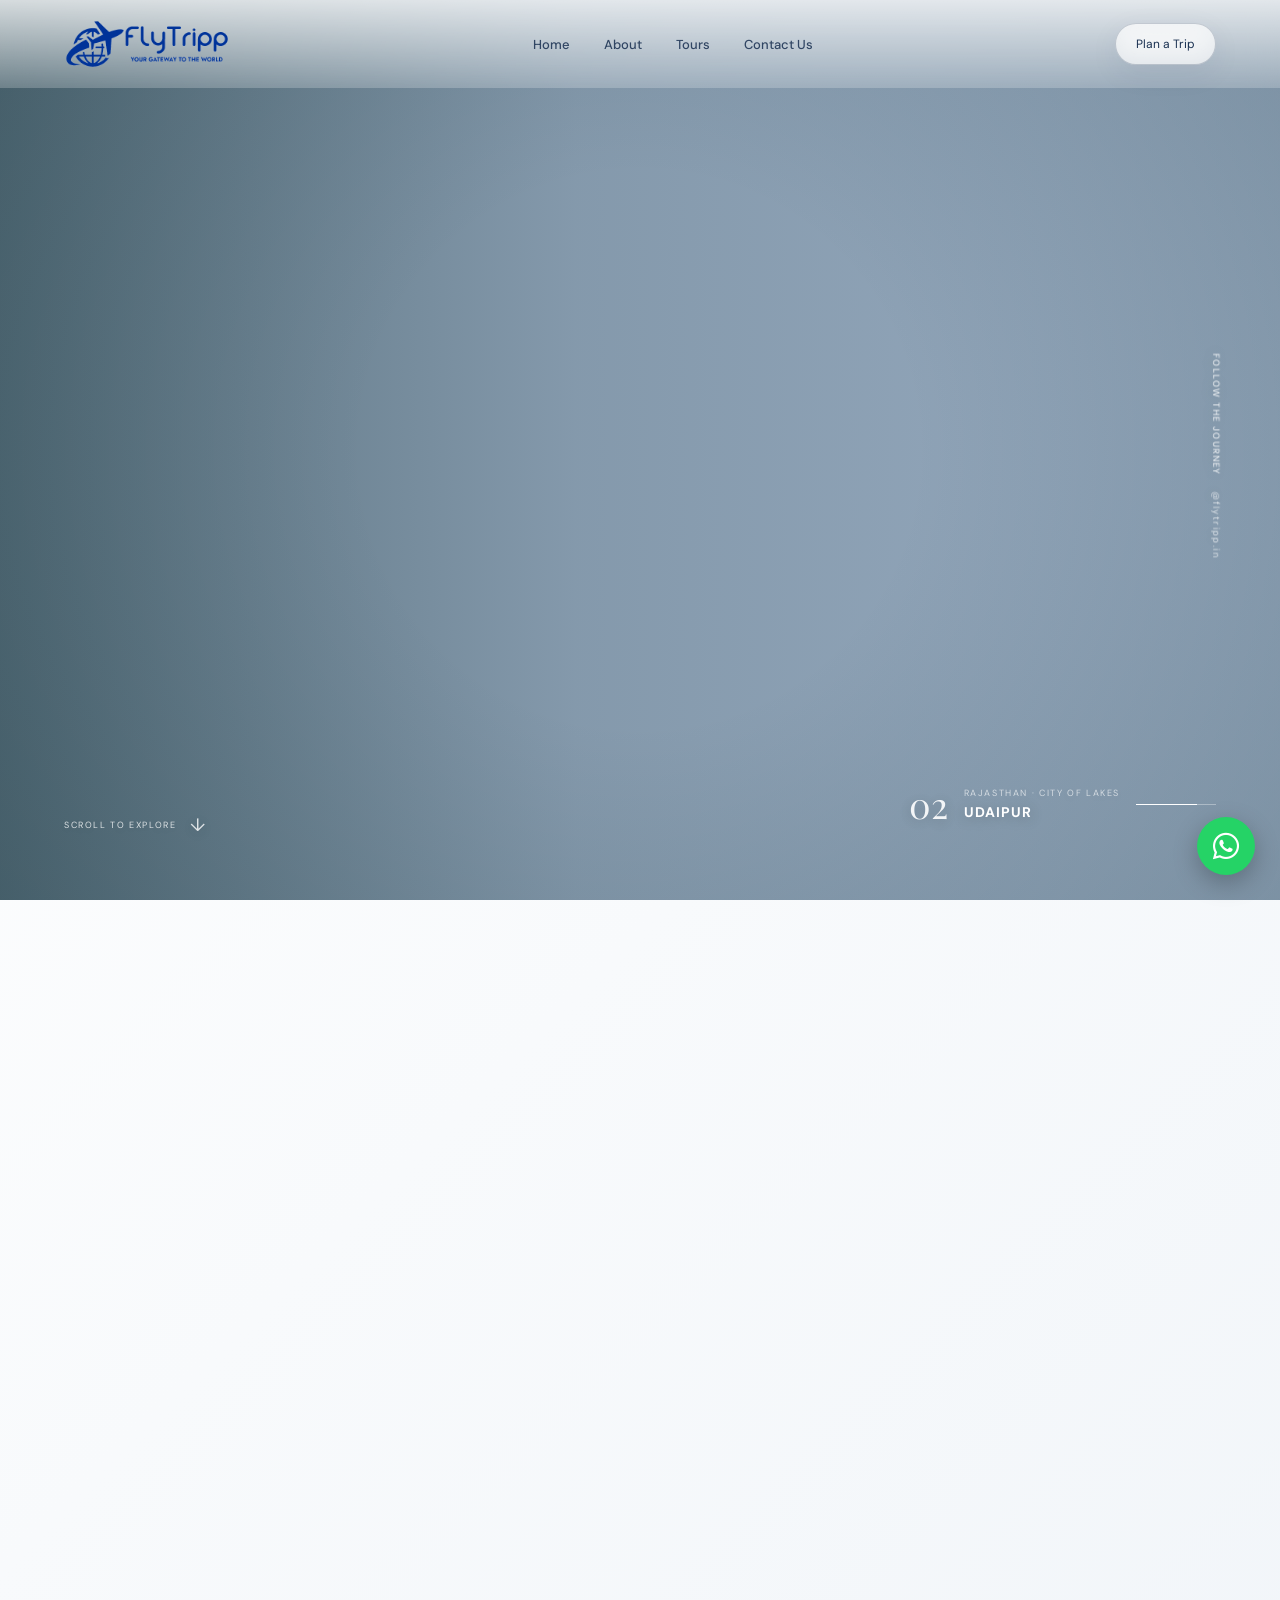
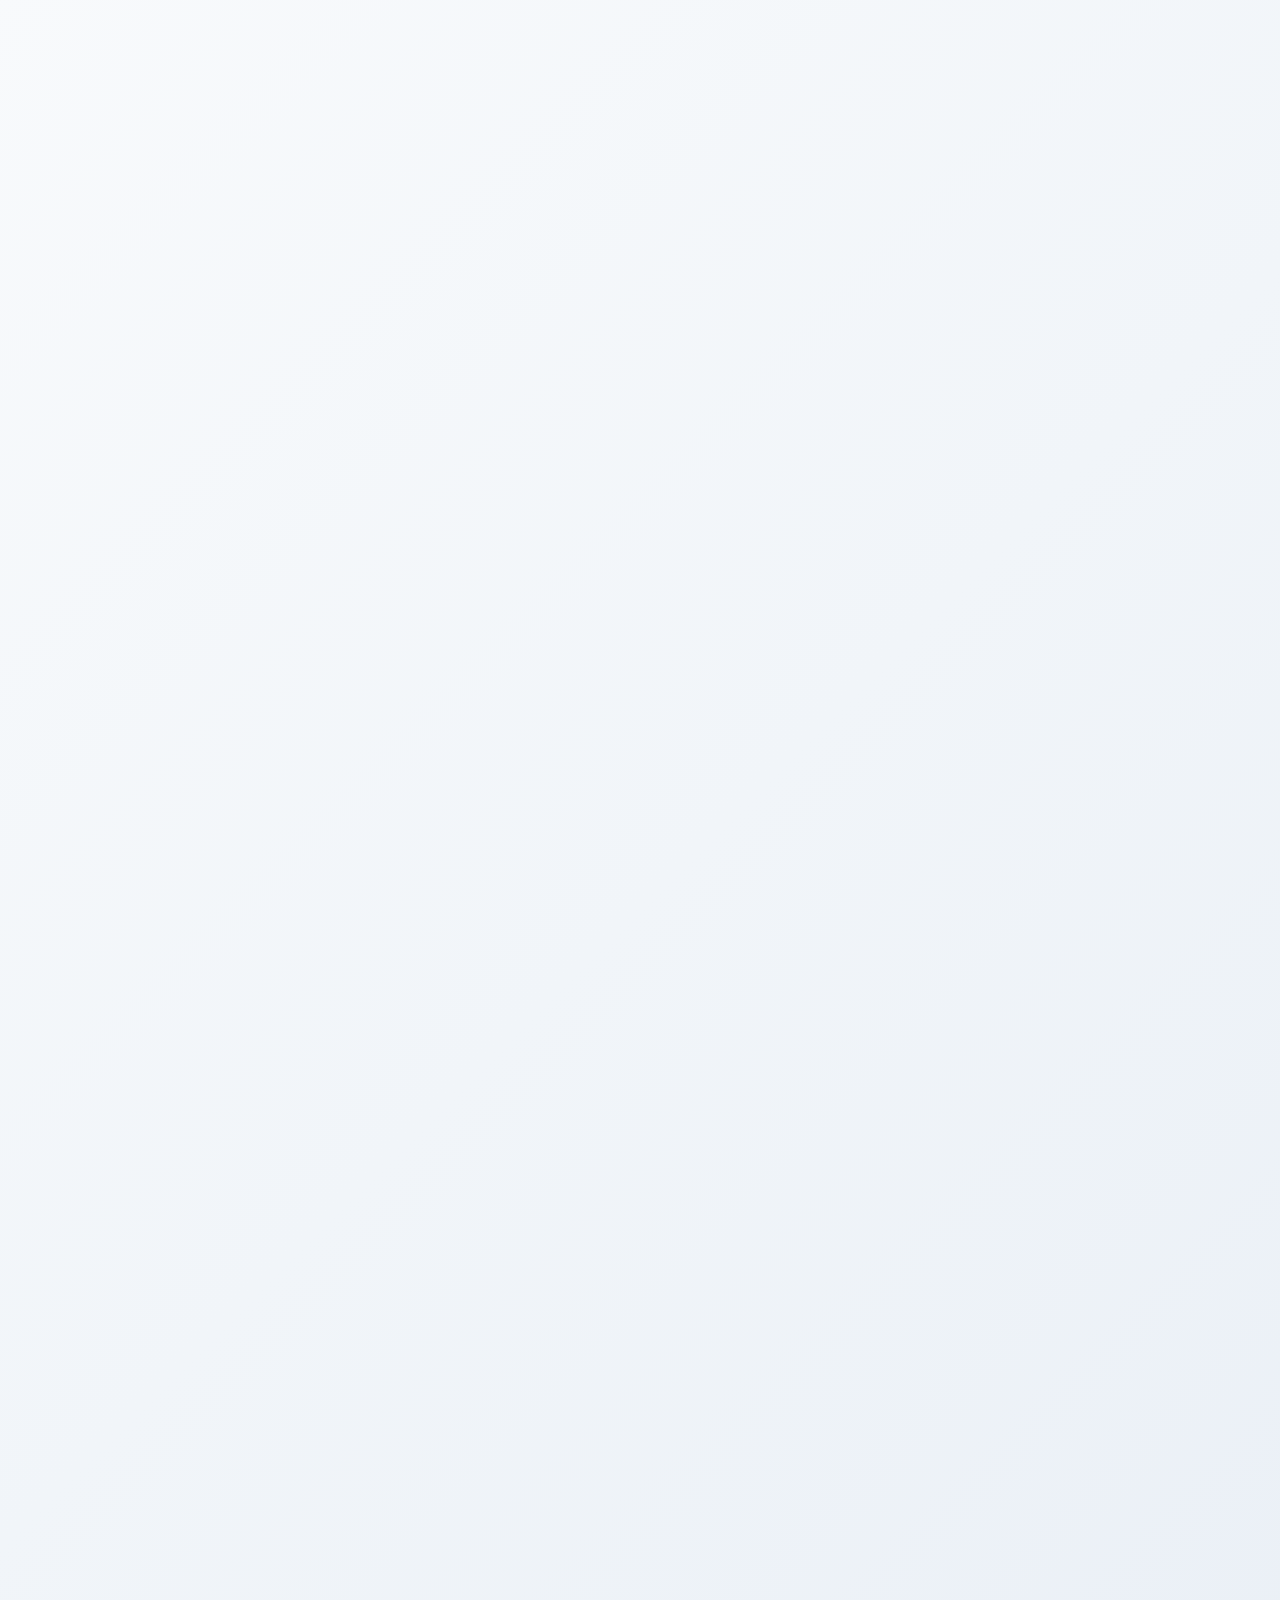
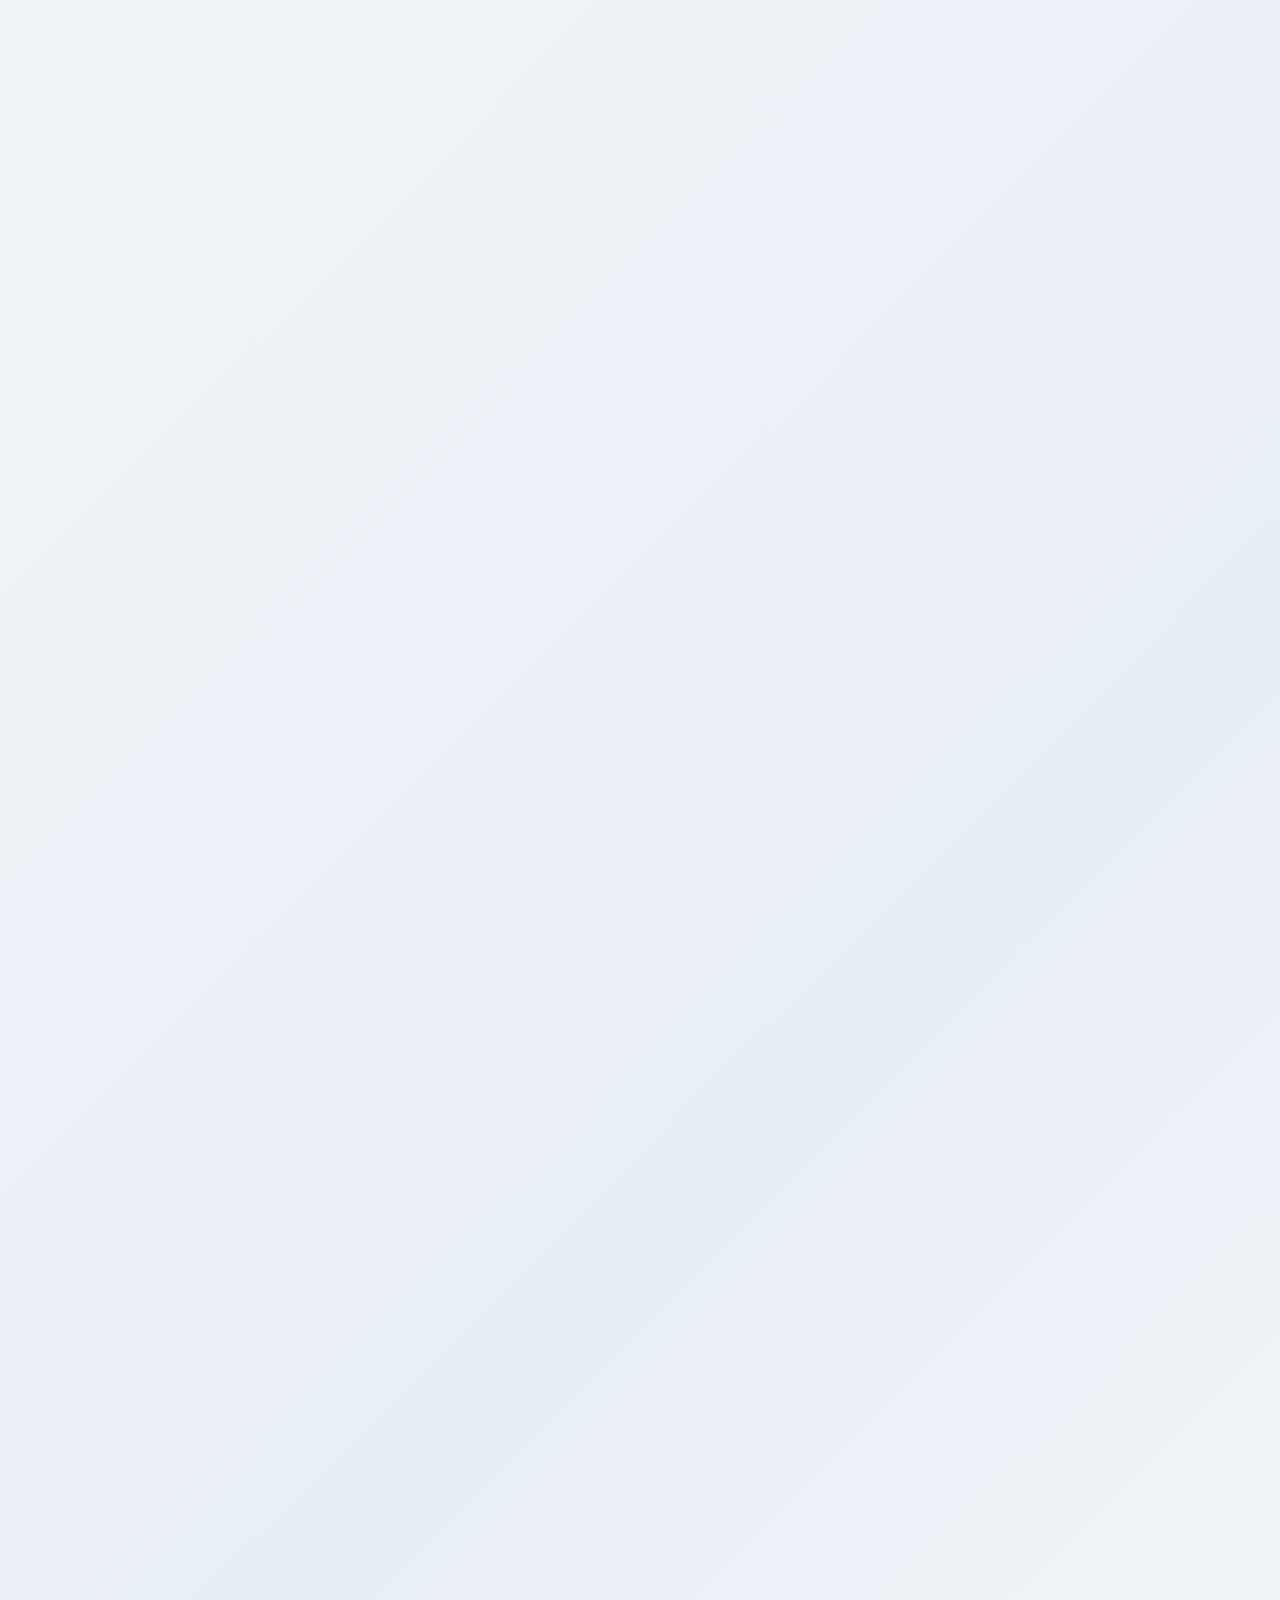
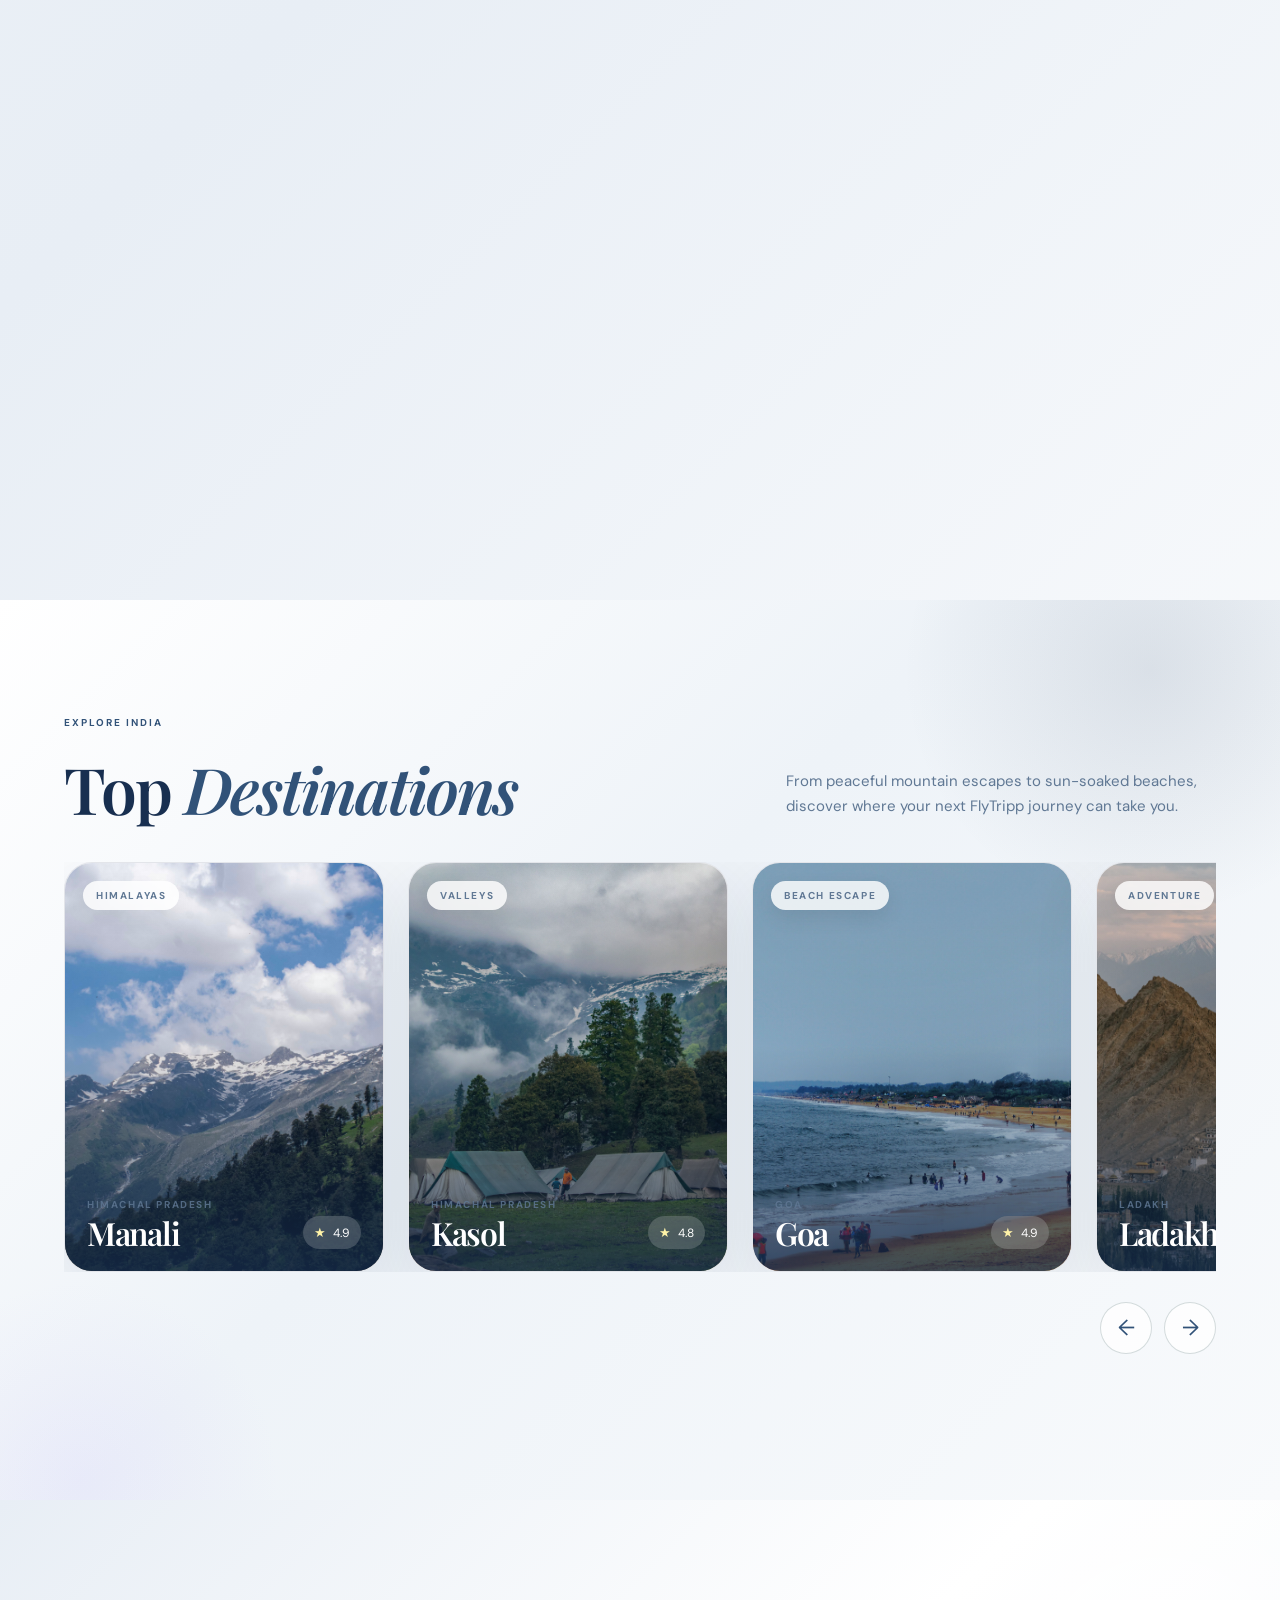
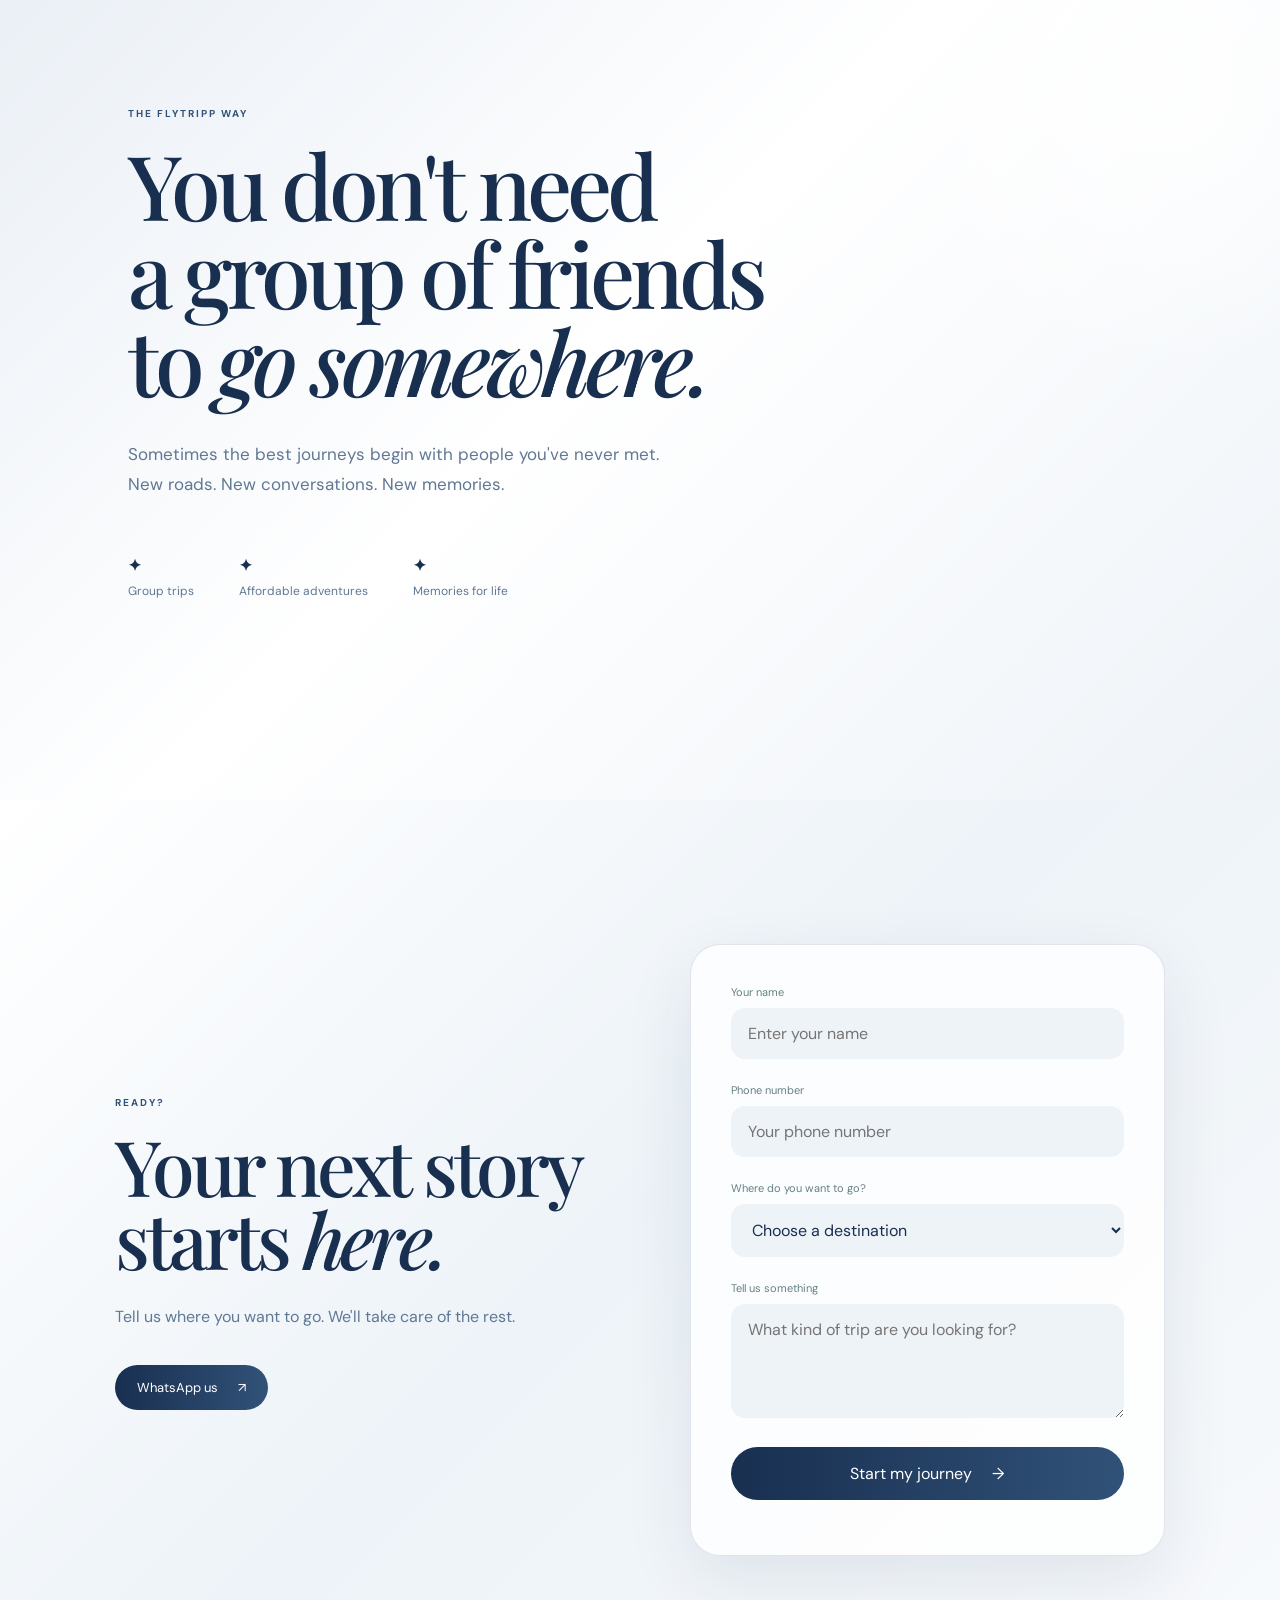
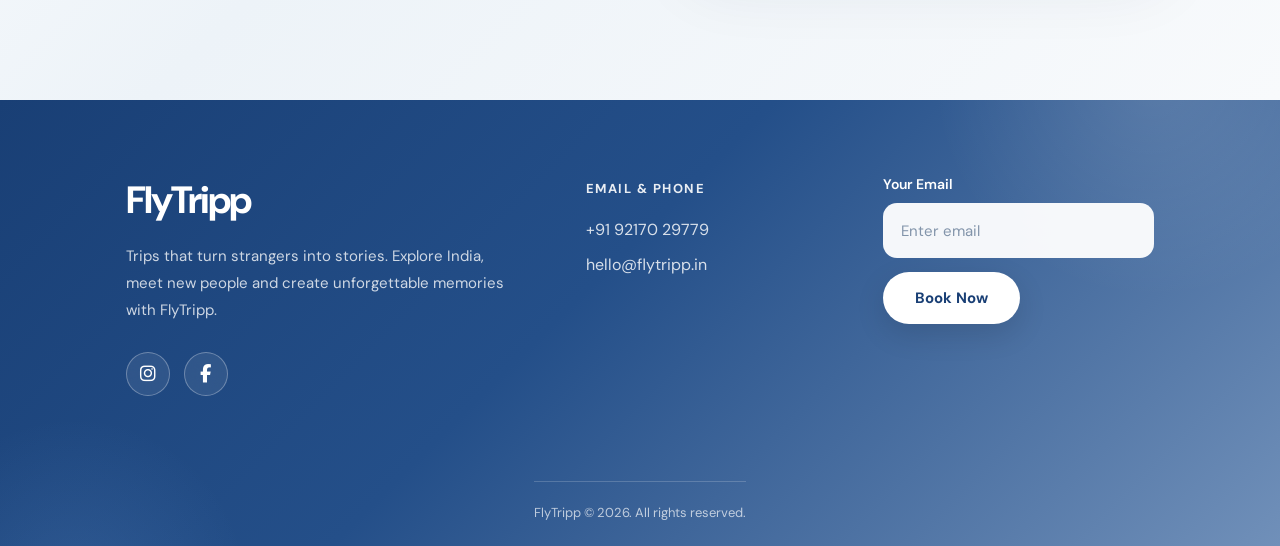
<file: index.html>
<!DOCTYPE html>
<html lang="en">

<head>

    <meta charset="UTF-8">

    <meta
        name="viewport"
        content="width=device-width, initial-scale=1.0"
    >

    <meta
        name="theme-color"
        content="#182F50"
    >

    <meta
        name="description"
        content="FlyTripp — Travel India differently."
    >

    <title>FlyTripp — Travel Beyond Ordinary</title>


    <!-- GOOGLE FONTS -->

    <link
        rel="preconnect"
        href="https://fonts.googleapis.com"
    >

    <link
        rel="preconnect"
        href="https://fonts.gstatic.com"
        crossorigin
    >

    <link
        href="https://fonts.googleapis.com/css2?family=DM+Sans:wght@400;500;600;700&family=Playfair+Display:wght@500;600;700&display=swap"
        rel="stylesheet"

        
    >

    <link
    rel="stylesheet"
    href="https://cdnjs.cloudflare.com/ajax/libs/font-awesome/6.5.2/css/all.min.css"
>


    <!-- CSS -->

    <link
        rel="stylesheet"
        href="style.css"
    >

</head>


<!-- FLOATING WHATSAPP BUTTON -->
<a
    href="https://wa.me/919217029779?text=Hello%20FlyTripp!%20I%20want%20to%20know%20more%20about%20your%20travel%20packages."
    class="floating-whatsapp"
    target="_blank"
    rel="noopener noreferrer"
    aria-label="Chat with FlyTripp on WhatsApp"
>
    <i class="fa-brands fa-whatsapp"></i>
</a>


<body>


<!-- =====================================================
     LOADER
===================================================== -->

<div id="loader">

    <div class="loader-logo">

        <img src="FlyTripp-logo-transparent.png" alt="FlyTripp — Your Gateway to the World">

    </div>


    <div class="loader-line">

        <div id="loaderProgress"></div>

    </div>


    <p>
        Preparing your journey...
    </p>

</div>



<!-- =====================================================
     NAVBAR
===================================================== -->

<header class="navbar">


    <a
        href="#home"
        class="logo"
        aria-label="FlyTripp home"
    >
        <img src="FlyTripp-logo-transparent.png" alt="FlyTripp — Your Gateway to the World">
    </a>



    <nav id="mainNav">

        <a href="index.html#home">
            Home
        </a>

        <a href="about.html">
            About
        </a>

        <a href="index.html#destinations">
            Tours
        </a>

        <a href="index.html#contact">
            Contact Us
        </a>

    </nav>



    <a
        href="#contact"
        class="nav-button"
    >

        Plan a Trip

    </a>



    <button
        class="menu-button"
        id="menuButton"
        aria-label="Open menu"
    >

        <span></span>

        <span></span>

    </button>


</header>



<!-- =====================================================
     MAIN
===================================================== -->

<main id="home">



<!-- =====================================================
     CINEMATIC JOURNEY
===================================================== -->

<section
    class="cinematic-section"
    id="journey"
>


    <!-- =================================================
         VIDEO STAGE
    ================================================= -->

    <div class="video-stage">


        <!-- =============================================
             VIDEO 1 — MANALI
        ============================================== -->

        <video
            class="travel-video active"
            id="video1"
            muted
            playsinline
            loop
            preload="metadata"
        >

            <source
                src="https://res.cloudinary.com/ihpqbuci/video/upload/v1786979508/manali-01.mp4"
                type="video/mp4"
            >

        </video>



        <!-- =============================================
             VIDEO 2 — UDAIPUR NIGHT
        ============================================== -->

        <video
            class="travel-video"
            id="video2"
            muted
            playsinline
            loop
            preload="metadata"
        >

            <source
                src="https://res.cloudinary.com/ihpqbuci/video/upload/v1786981052/udaipurnight.mp4"
                type="video/mp4"
            >

        </video>



        <!-- =============================================
             VIDEO 3 — RAJASTHAN CULTURE
        ============================================== -->

        <video
            class="travel-video"
            id="video3"
            muted
            playsinline
            loop
            preload="metadata"
        >

            <source
                src="https://res.cloudinary.com/ihpqbuci/video/upload/v1786981742/menofrajasthan.mp4"
                type="video/mp4"
            >

        </video>



        <!-- =============================================
             VIDEO 4 — LADAKH
        ============================================== -->

        <video
            class="travel-video"
            id="video4"
            muted
            playsinline
            loop
            preload="metadata"
        >

            <source
                src="https://res.cloudinary.com/ihpqbuci/video/upload/v1786979251/ladakh-01.mp4"
                type="video/mp4"
            >

        </video>



        <!-- =============================================
             VIDEO 5 — LADAKH
        ============================================== -->

        <video
            class="travel-video"
            id="video5"
            muted
            playsinline
            loop
            preload="metadata"
        >

            <source
                src="https://res.cloudinary.com/ihpqbuci/video/upload/v1786981201/ladakh-02.mp4"
                type="video/mp4"
            >

        </video>



        <!-- =============================================
             VIDEO 6 — LADAKH
        ============================================== -->

        <video
            class="travel-video"
            id="video6"
            muted
            playsinline
            loop
            preload="metadata"
        >

            <source
                src="https://res.cloudinary.com/ihpqbuci/video/upload/v1786979295/ladakh-03.mp4"
                type="video/mp4"
            >

        </video>



        <!-- =============================================
             VIDEO 7 — GOA
        ============================================== -->

        <video
            class="travel-video"
            id="video7"
            muted
            playsinline
            loop
            preload="metadata"
        >

            <source
                src="https://res.cloudinary.com/ihpqbuci/video/upload/v1786979203/Goa.mp4"
                type="video/mp4"
            >

        </video>



        <!-- =================================================
             OVERLAYS
        ================================================= -->

        <div class="video-overlay"></div>

        <div class="video-vignette"></div>


    </div>



    <!-- =================================================
         HERO CONTENT
    ================================================= -->

    <div class="hero-copy">


        <div class="eyebrow">

            <span class="eyebrow-dot"></span>

            TRAVEL INDIA DIFFERENTLY

        </div>



        <h1>

            The world

            <br>

            <em>looks different</em>

            <br>

            when you travel.

        </h1>



        <p>

            Mountains. Roads. Rivers.
            Strangers who become stories.

        </p>



        <a
            href="#destinations"
            class="hero-button"
        >

            Begin the journey

            <span>
                ↓
            </span>

        </a>


    </div>



    <!-- =================================================
         DESTINATION HUD
    ================================================= -->

    <div class="destination-hud">


        <div
            class="hud-number"
            id="sceneNumber"
        >

            01

        </div>



        <div class="hud-content">


            <span id="sceneCategory">

                HIMACHAL PRADESH

            </span>



            <strong id="sceneTitle">

                MANALI

            </strong>


        </div>



        <div class="hud-line">

            <div id="hudProgress"></div>

        </div>


    </div>



    <!-- =================================================
         SCROLL INDICATOR
    ================================================= -->

    <div class="scroll-indicator">

        <span>
            SCROLL TO EXPLORE
        </span>


        <div class="scroll-arrow">
            ↓
        </div>

    </div>



    <!-- =================================================
         SOCIAL
    ================================================= -->

    <div class="social-label">


        <span>
            FOLLOW THE JOURNEY
        </span>


        <a
            href="https://instagram.com/flytripp.in"
            target="_blank"
            rel="noopener"
        >

            @flytripp.in

        </a>


    </div>


</section>



<!-- =====================================================
     TOP DESTINATIONS
===================================================== -->

<section
    class="destinations-section"
    id="destinations"
>

    <div class="destinations-wrapper">

        <!-- HEADER -->

        <div class="destinations-header">

            <div>

                <span class="small-label">
                    EXPLORE INDIA
                </span>

                <h2>
                    Top <em>Destinations</em>
                </h2>

            </div>

            <p>
                From peaceful mountain escapes to
                sun-soaked beaches, discover where
                your next FlyTripp journey can take you.
            </p>

        </div>


        <!-- DESTINATION CAROUSEL -->

        <div class="destination-carousel">

            <div
                class="destination-track"
                id="destinationTrack"
            >


                <!-- MANALI -->

                <article class="destination-card">

                    <div class="destination-image">

                        <img
                            src="manali.jpg"
                            alt="Manali mountains"
                            loading="lazy"
                        >

                        <div class="image-gradient"></div>

                        <span class="destination-badge">
                            HIMALAYAS
                        </span>

                    </div>

                    <div class="destination-info">

                        <div>

                            <span class="destination-location">
                                HIMACHAL PRADESH
                            </span>

                            <h3>
                                Manali
                            </h3>

                        </div>

                        <div class="destination-rating">
                            <span>★</span>
                            4.9
                        </div>

                    </div>

                </article>



                <!-- KASOL -->

                <article class="destination-card">

                    <div class="destination-image">

                        <img
                            src="kasolcamps.jpg"
                            alt="Kasol camping"
                            loading="lazy"
                        >

                        <div class="image-gradient"></div>

                        <span class="destination-badge">
                            VALLEYS
                        </span>

                    </div>

                    <div class="destination-info">

                        <div>

                            <span class="destination-location">
                                HIMACHAL PRADESH
                            </span>

                            <h3>
                                Kasol
                            </h3>

                        </div>

                        <div class="destination-rating">
                            <span>★</span>
                            4.8
                        </div>

                    </div>

                </article>



                <!-- GOA -->

                <article class="destination-card">

                    <div class="destination-image">

                        <img
                            src="goa.jpg"
                            alt="Goa beach"
                            loading="lazy"
                        >

                        <div class="image-gradient"></div>

                        <span class="destination-badge">
                            BEACH ESCAPE
                        </span>

                    </div>

                    <div class="destination-info">

                        <div>

                            <span class="destination-location">
                                GOA
                            </span>

                            <h3>
                                Goa
                            </h3>

                        </div>

                        <div class="destination-rating">
                            <span>★</span>
                            4.9
                        </div>

                    </div>

                </article>



                <!-- LADAKH -->

                <article class="destination-card">

                    <div class="destination-image">

                        <img
                            src="ladakh.jpg"
                            alt="Ladakh mountains"
                            loading="lazy"
                        >

                        <div class="image-gradient"></div>

                        <span class="destination-badge">
                            ADVENTURE
                        </span>

                    </div>

                    <div class="destination-info">

                        <div>

                            <span class="destination-location">
                                LADAKH
                            </span>

                            <h3>
                                Ladakh
                            </h3>

                        </div>

                        <div class="destination-rating">
                            <span>★</span>
                            4.9
                        </div>

                    </div>

                </article>



                <!-- UDAIPUR -->

                <article class="destination-card">

                    <div class="destination-image">

                        <img
                            src="udaipur.jpg"
                            alt="Udaipur Rajasthan"
                            loading="lazy"
                        >

                        <div class="image-gradient"></div>

                        <span class="destination-badge">
                            HERITAGE
                        </span>

                    </div>

                    <div class="destination-info">

                        <div>

                            <span class="destination-location">
                                RAJASTHAN
                            </span>

                            <h3>
                                Udaipur
                            </h3>

                        </div>

                        <div class="destination-rating">
                            <span>★</span>
                            4.8
                        </div>

                    </div>

                </article>

            </div>

        </div>


        <!-- CAROUSEL BUTTONS -->

        <div class="destination-controls">

            <button
                class="carousel-button"
                id="destinationPrev"
                aria-label="Previous destination"
            >
                ←
            </button>

            <button
                class="carousel-button"
                id="destinationNext"
                aria-label="Next destination"
            >
                →
            </button>

        </div>

    </div>

</section>



<!-- =====================================================
     STRANGERS SECTION
===================================================== -->

<section
    class="strangers-section"
    id="about"
>


    <div class="strangers-glow"></div>



    <div class="strangers-content">


        <span class="small-label">

            THE FLYTRIPP WAY

        </span>



        <h2>

            You don't need

            <br>

            a group of friends

            <br>

            to <em>go somewhere.</em>

        </h2>



        <p>

            Sometimes the best journeys begin
            with people you've never met.

            New roads. New conversations.
            New memories.

        </p>



        <div class="stats">


            <div>

                <strong>
                    ✦
                </strong>

                <span>
                    Group trips
                </span>

            </div>



            <div>

                <strong>
                    ✦
                </strong>

                <span>
                    Affordable adventures
                </span>

            </div>



            <div>

                <strong>
                    ✦
                </strong>

                <span>
                    Memories for life
                </span>

            </div>


        </div>


    </div>


</section>



<!-- =====================================================
     CONTACT
===================================================== -->

<section
    class="contact-section"
    id="contact"
>


    <div class="contact-left">


        <span class="small-label">

            READY?

        </span>



        <h2>

            Your next story

            <br>

            starts <em>here.</em>

        </h2>



        <p>

            Tell us where you want to go.
            We'll take care of the rest.

        </p>



        <a
            class="whatsapp-link"
            href="https://wa.me/919217029779"
            target="_blank"
            rel="noopener"
        >

            WhatsApp us

            <span>
                ↗
            </span>

        </a>


    </div>



    <!-- =================================================
         FORM
    ================================================= -->

    <form
        class="trip-form"
        id="tripForm"
    >


        <div class="input-group">

            <label>
                Your name
            </label>


            <input
                type="text"
                name="name"
                placeholder="Enter your name"
                required
            >

        </div>



        <div class="input-group">

            <label>
                Phone number
            </label>


            <input
                type="tel"
                name="phone"
                placeholder="Your phone number"
                required
            >

        </div>



        <div class="input-group">

            <label>
                Where do you want to go?
            </label>


            <select
                name="destination"
                required
            >

                <option value="">
                    Choose a destination
                </option>

                <option>
                    Manali
                </option>

                <option>
                    Kasol
                </option>

                <option>
                    Kashmir
                </option>

                <option>
                    Ladakh
                </option>

                <option>
                    Udaipur
                </option>

                <option>
                    Goa
                </option>

                <option>
                    Other
                </option>

            </select>

        </div>



        <div class="input-group">

            <label>
                Tell us something
            </label>


            <textarea
                name="message"
                placeholder="What kind of trip are you looking for?"
                rows="4"
            ></textarea>

        </div>



        <button
            type="submit"
            class="submit-button"
        >

            Start my journey

            <span>
                →
            </span>

        </button>



        <p
            class="form-message"
            id="formMessage"
        ></p>


    </form>


</section>



<!-- =====================================================
     FOOTER
===================================================== -->

<!-- =====================================================
     FOOTER
===================================================== -->

<footer class="site-footer">

    <div class="footer-container">

        <!-- LEFT SIDE -->
        <div class="footer-brand">

            <div class="footer-logo">
                FlyTripp
            </div>

            <p>
                Trips that turn strangers into stories.
                Explore India, meet new people and create
                unforgettable memories with FlyTripp.
            </p>

            <!-- SOCIAL ICONS -->
            <div class="footer-social">

                <a
                    href="https://www.instagram.com/flytripp.in/"
                    target="_blank"
                    rel="noopener noreferrer"
                    aria-label="Instagram"
                >
                    <i class="fa-brands fa-instagram"></i>
                </a>

                <a
                    href="#"
                    aria-label="Facebook"
                >
                    <i class="fa-brands fa-facebook-f"></i>
                </a>

            </div>

        </div>


        <!-- CONTACT -->
        <div class="footer-contact">

            <h3>
                EMAIL & PHONE
            </h3>

            <a href="tel:+919217029779">
                +91 92170 29779
            </a>

            <a href="mailto:hello@flytripp.in">
                hello@flytripp.in
            </a>

        </div>


        <!-- EMAIL FORM -->
        <div class="footer-form">

            <label for="footerEmail">
                Your Email
            </label>

            <input
                type="email"
                id="footerEmail"
                placeholder="Enter email"
                autocomplete="email"
            >

            <button
                type="button"
                id="footerBookBtn"
            >
                Book Now
            </button>

        </div>

    </div>


    <!-- COPYRIGHT -->

    <div class="footer-bottom">

        <p>
            FlyTripp © 2026. All rights reserved.
        </p>

    </div>

</footer>


</main>



<!-- =====================================================
     JAVASCRIPT
===================================================== -->

<script src="script.js"></script>


</body>

</html>
</file>
<file: style.css>
/* =========================================================
   FLYTRIPP
   CINEMATIC TRAVEL WEBSITE
========================================================= */

* {
    margin: 0;
    padding: 0;
    box-sizing: border-box;
}


html {
    scroll-behavior: smooth;
}


body {

    font-family:
        "DM Sans",
        sans-serif;

    color: #182F50;

    background:
        linear-gradient(
            135deg,
            #ffffff,
            #f1f5f9,
            #ffffff
        );

    overflow-x: hidden;

}


a {
    color: inherit;
    text-decoration: none;
}


button,
input,
select,
textarea {
    font: inherit;
}


/* =========================================================
   LOADER
========================================================= */

#loader {

    position: fixed;

    inset: 0;

    z-index: 9999;

    display: flex;

    flex-direction: column;

    align-items: center;

    justify-content: center;

    background:
        linear-gradient(
            135deg,
            #f4f7fb,
            #eef3f8,
            #f5f7fa
        );

    transition:
        opacity .8s ease,
        visibility .8s ease;

}


#loader.done {

    opacity: 0;

    visibility: hidden;

}


.loader-logo {

    font-size: 42px;

    font-weight: 700;

    letter-spacing: -.06em;

}


.loader-logo span,
.logo span,
.footer-logo span {

    color: #182F50;

}


.loader-line {

    width: 160px;

    height: 2px;

    background: rgba(
        24,
        59,
        64,
        .12
    );

    margin-top: 22px;

    overflow: hidden;

}


#loaderProgress {

    width: 0%;

    height: 100%;

    background:
        linear-gradient(
            90deg,
            #315278,
            #607894,
            #c9d6e5
        );

    animation:
        loading 1.8s ease forwards;

}


#loader p {

    margin-top: 14px;

    font-size: 12px;

    letter-spacing: .16em;

    text-transform: uppercase;

    opacity: .5;

}


@keyframes loading {

    to {
        width: 100%;
    }

}


/* =========================================================
   NAVBAR
========================================================= */

.navbar {

    position: fixed;

    top: 0;
    left: 0;

    width: 100%;

    height: 88px;

    padding:
        0 5vw;

    display: flex;

    align-items: center;

    justify-content: space-between;

    z-index: 100;

    color: white;

    mix-blend-mode: normal;

}


.logo {

    font-size: 25px;

    font-weight: 700;

    letter-spacing: -.06em;

}


.navbar nav {

    display: flex;

    gap: 34px;

}


.navbar nav a {

    font-size: 13px;

    font-weight: 500;

    opacity: .85;

    transition:
        opacity .25s ease,
        transform .25s ease;

}


.navbar nav a:hover {

    opacity: 1;

    transform: translateY(-2px);

}


.nav-button {

    padding:
        12px 20px;

    border:
        1px solid
        rgba(
            255,
            255,
            255,
            .45
        );

    border-radius: 100px;

    backdrop-filter:
        blur(12px);

    background:
        rgba(
            255,
            255,
            255,
            .14
        );

    font-size: 12px;

    transition:
        .3s ease;

}


.nav-button:hover {

    background: white;

    color: #315278;

}


.menu-button {

    display: none;

    width: 42px;

    height: 42px;

    border: 0;

    border-radius: 50%;

    background:
        rgba(
            255,
            255,
            255,
            .22
        );

    backdrop-filter:
        blur(10px);

}


.menu-button span {

    display: block;

    width: 17px;

    height: 1.5px;

    margin: 4px auto;

    background: white;

}


/* =========================================================
   CINEMATIC SECTION
========================================================= */

.cinematic-section {

    position: relative;

    height: 600vh;

}


.video-stage {

    position: sticky;

    top: 0;

    width: 100%;

    height: 100vh;

    overflow: hidden;

    background: #9fb2c8;

}


.travel-video {

    position: absolute;

    inset: 0;

    width: 100%;

    height: 100%;

    object-fit: cover;

    opacity: 0;

    transform:
        scale(1.07);

    transition:
        opacity 1.4s ease,
        transform 4s ease;

}


.travel-video.active {

    opacity: 1;

    transform:
        scale(1);

}


.video-overlay {

    position: absolute;

    inset: 0;

    background:

        linear-gradient(
            90deg,
            rgba(
                10,
                40,
                43,
                .50
            ) 0%,
            rgba(
                10,
                40,
                43,
                .18
            ) 45%,
            rgba(
                10,
                40,
                43,
                .05
            ) 100%
        );

}


.video-vignette {

    position: absolute;

    inset: 0;

    pointer-events: none;

    background:

        radial-gradient(
            circle at center,
            transparent 35%,
            rgba(
                0,
                30,
                35,
                .18
            ) 100%
        );

}


/* =========================================================
   HERO TEXT
========================================================= */

.hero-copy {

    position: sticky;

    top: 0;

    height: 100vh;

    margin-top: -100vh;

    z-index: 5;

    display: flex;

    flex-direction: column;

    justify-content: center;

    padding:
        0 9vw;

    color: white;

    pointer-events: none;

}


.eyebrow {

    display: flex;

    align-items: center;

    gap: 9px;

    font-size: 11px;

    font-weight: 600;

    letter-spacing: .2em;

    margin-bottom: 24px;

}


.eyebrow-dot {

    width: 7px;

    height: 7px;

    border-radius: 50%;

    background: #dbe5ef;

    box-shadow:
        0 0 20px
        #dbe5ef;

}


.hero-copy h1 {

    max-width: 800px;

    font-family:
        "Playfair Display",
        serif;

    font-size:
        clamp(
            50px,
            7vw,
            112px
        );

    line-height: .94;

    font-weight: 500;

    letter-spacing:
        -.055em;

}


.hero-copy h1 em {

    color: #dbe5ef;

    font-style: italic;

}


.hero-copy p {

    margin-top: 28px;

    max-width: 420px;

    font-size:
        clamp(
            15px,
            1.4vw,
            19px
        );

    line-height: 1.6;

    opacity: .88;

}


.hero-button {

    pointer-events: auto;

    width: fit-content;

    margin-top: 34px;

    padding:
        15px 22px;

    border-radius: 100px;

    background: white;

    color: #182F50;

    font-size: 13px;

    font-weight: 600;

    display: flex;

    gap: 18px;

    align-items: center;

    transition:
        transform .3s ease;

}


.hero-button:hover {

    transform:
        translateY(-4px);

}


.hero-button span {

    font-size: 18px;

}


/* =========================================================
   DESTINATION HUD
========================================================= */

.destination-hud {

    position: fixed;

    right: 5vw;

    bottom: 8vh;

    z-index: 20;

    color: white;

    display: flex;

    align-items: center;

    gap: 16px;

}


.hud-number {

    font-family:
        "Playfair Display",
        serif;

    font-size: 36px;

    opacity: .9;

}


.hud-content {

    display: flex;

    flex-direction: column;

}


.hud-content span {

    font-size: 9px;

    letter-spacing: .18em;

    opacity: .65;

}


.hud-content strong {

    margin-top: 4px;

    font-size: 14px;

    letter-spacing: .08em;

}


.hud-line {

    width: 80px;

    height: 1px;

    background:
        rgba(
            255,
            255,
            255,
            .35
        );

}


#hudProgress {

    width: 0%;

    height: 100%;

    background: white;

}


/* =========================================================
   SCROLL INDICATOR
========================================================= */

.scroll-indicator {

    position: fixed;

    left: 5vw;

    bottom: 7vh;

    z-index: 20;

    color: white;

    display: flex;

    align-items: center;

    gap: 13px;

    font-size: 9px;

    letter-spacing: .18em;

    opacity: .8;

}


.scroll-arrow {

    font-size: 18px;

    animation:
        arrowFloat 1.5s
        ease-in-out
        infinite;

}


@keyframes arrowFloat {

    50% {
        transform:
            translateY(5px);
    }

}


/* =========================================================
   SOCIAL LABEL
========================================================= */

.social-label {

    position: fixed;

    right: 5vw;

    top: 50%;

    z-index: 20;

    color: white;

    transform:
        rotate(90deg)
        translateX(50%);

    transform-origin:
        right center;

    display: flex;

    gap: 16px;

    font-size: 9px;

    letter-spacing: .16em;

}


.social-label a {

    opacity: .75;

}


/* =========================================================
   DESTINATIONS SECTION
========================================================= */

.destinations-section {

    min-height: 100vh;

    padding:
        150px 8vw;

    background:
        linear-gradient(
            135deg,
            #f1f5f9,
            #ffffff,
            #f4f7fb
        );

}


.section-intro {

    max-width: 700px;

    margin-bottom: 90px;

}


.small-label {

    display: inline-block;

    font-size: 10px;

    letter-spacing: .2em;

    text-transform: uppercase;

    color: #315278;

    font-weight: 700;

    margin-bottom: 20px;

}


.section-intro h2 {

    font-family:
        "Playfair Display",
        serif;

    font-size:
        clamp(
            48px,
            7vw,
            100px
        );

    line-height: .95;

    letter-spacing: -.05em;

    font-weight: 500;

}


.section-intro h2 em {

    color: #182F50;

}


.section-intro p {

    max-width: 500px;

    margin-top: 25px;

    color: #607894;

    line-height: 1.7;

}


/* =========================================================
   DESTINATION CARDS
========================================================= */

.destination-grid {

    display: grid;

    grid-template-columns:
        repeat(
            2,
            1fr
        );

    gap: 18px;

}


.destination-card {

    min-height: 270px;

    padding: 28px;

    border-radius: 28px;

    display: flex;

    flex-direction: column;

    justify-content: space-between;
    

    background:
        rgba(
            255,
            255,
            255,
            .62
        );

    border:
        1px solid
        rgba(
            110,
            160,
            160,
            .18
        );

    box-shadow:
        0 25px 70px
        rgba(
            70,
            120,
            120,
            .08
        );

    transition:
        transform .5s ease,
        box-shadow .5s ease;

}


.destination-card:hover {

    transform:
        translateY(-10px);

    box-shadow:
        0 35px 90px
        rgba(
            70,
            120,
            120,
            .15
        );

}


.card-number {

    color: #315278;

    font-family:
        "Playfair Display",
        serif;

    font-size: 26px;

}


.destination-card span {

    font-size: 10px;

    letter-spacing: .16em;

    color: #607894;

}


.destination-card h3 {

    margin-top: 8px;

    font-family:
        "Playfair Display",
        serif;

    font-size: 48px;

    font-weight: 500;

    letter-spacing: -.04em;

}


/* =========================================================
   STRANGERS SECTION
========================================================= */

.strangers-section {

    min-height: 100vh;

    position: relative;

    overflow: hidden;

    display: flex;

    align-items: center;

    padding:
        120px 10vw;

    background:
        linear-gradient(
            135deg,
            #e5edf5,
            #f1f5f9,
            #f8fafc
        );

}


.strangers-glow {

    position: absolute;

    width: 600px;

    height: 600px;

    right: -180px;

    top: -120px;

    border-radius: 50%;

    background:
        radial-gradient(
            circle,
            rgba(
                255,
                255,
                255,
                .85
            ),
            transparent 70%
        );

}


.strangers-content {

    position: relative;

    max-width: 900px;

}


.strangers-content h2 {

    font-family:
        "Playfair Display",
        serif;

    font-size:
        clamp(
            45px,
            7vw,
            95px
        );

    line-height: .98;

    font-weight: 500;

    letter-spacing: -.055em;

}


.strangers-content h2 em {

    color: #182F50;

    font-style: italic;

}


.strangers-content p {

    max-width: 540px;

    margin-top: 35px;

    font-size: 17px;

    line-height: 1.8;

    color: #607894;

}


.stats {

    display: flex;

    flex-wrap: wrap;

    gap: 45px;

    margin-top: 55px;

}


.stats div {

    display: flex;

    flex-direction: column;

    gap: 7px;

}


.stats strong {

    color: #182F50;

}


.stats span {

    font-size: 12px;

    color: #607894;

}


/* =========================================================
   CONTACT
========================================================= */

.contact-section {

    min-height: 100vh;

    padding:
        140px 9vw;

    display: grid;

    grid-template-columns:
        1fr 1fr;

    gap: 100px;

    align-items: center;

    background:
        #f6f9fc;

}


.contact-left h2 {

    font-family:
        "Playfair Display",
        serif;

    font-size:
        clamp(
            50px,
            6vw,
            90px
        );

    line-height: .95;

    font-weight: 500;

    letter-spacing: -.055em;

}


.contact-left h2 em {

    color: #182F50;

    font-style: italic;

}


.contact-left p {

    max-width: 420px;

    margin-top: 28px;

    color: #607894;

    line-height: 1.7;

}


.whatsapp-link {

    display: inline-flex;

    align-items: center;

    gap: 20px;

    margin-top: 35px;

    padding:
        14px 22px;

    border-radius: 100px;

    background: #182F50;

    color: white;

    font-size: 13px;

    transition:
        transform .3s ease;

}


.whatsapp-link:hover {

    transform:
        translateY(-4px);

}


/* =========================================================
   FORM
========================================================= */

.trip-form {

    padding: 40px;

    border-radius: 30px;

    background:
        rgba(
            255,
            255,
            255,
            .8
        );

    border:
        1px solid
        rgba(
            80,
            130,
            130,
            .13
        );

    box-shadow:
        0 30px 90px
        rgba(
            70,
            110,
            110,
            .08
        );

}


.input-group {

    margin-bottom: 24px;

}


.input-group label {

    display: block;

    margin-bottom: 9px;

    font-size: 11px;

    color: #648084;

}


.input-group input,
.input-group select,
.input-group textarea {

    width: 100%;

    border: 0;

    outline: none;

    border-radius: 14px;

    padding:
        15px 17px;

    color: #182F50;

    background:
        #eef3f8;

    resize: vertical;

}


.input-group input:focus,
.input-group select:focus,
.input-group textarea:focus {

    box-shadow:
        0 0 0 2px
        rgba(
            77,
            182,
            170,
            .2
        );

}


.submit-button {

    width: 100%;

    border: 0;

    cursor: pointer;

    border-radius: 100px;

    padding: 16px;

    color: white;

    background:
        linear-gradient(
            90deg,
            #182F50,
            #607894
        );

    display: flex;

    justify-content: center;

    align-items: center;

    gap: 20px;

    transition:
        transform .3s ease,
        box-shadow .3s ease;

}


.submit-button:hover {

    transform:
        translateY(-3px);

    box-shadow:
        0 15px 30px
        rgba(
            80,
            160,
            170,
            .2
        );

}


.form-message {

    text-align: center;

    margin-top: 15px;

    font-size: 12px;

    color: #315278;

}


/* =========================================================
   FOOTER
========================================================= */

footer {

    padding:
        60px 8vw;

    display: flex;

    align-items: center;

    justify-content: space-between;

    gap: 20px;

    flex-wrap: wrap;

    background:
        #182F50;

    color: #648084;

}


.footer-logo {

    font-size: 22px;

    font-weight: 700;

    color: #182F50;

}


footer p,
footer a,
footer span {

    font-size: 11px;

}


/* =========================================================
   TABLET
========================================================= */

@media (max-width: 900px) {

    .navbar nav,
    .nav-button {

        display: none;

    }


    .menu-button {

        display: block;

    }


    .navbar nav.open {

        position: absolute;

        display: flex;

        flex-direction: column;

        gap: 20px;

        top: 76px;

        right: 5vw;

        padding: 24px;

        border-radius: 20px;

        background:
            rgba(
                30,
                70,
                74,
                .88
            );

        backdrop-filter:
            blur(20px);

    }


    .hero-copy {

        padding:
            0 7vw;

    }


    .destination-hud {

        right: 6vw;

    }


    .social-label {

        display: none;

    }


    .destination-grid {

        grid-template-columns: 1fr;

    }


    .contact-section {

        grid-template-columns: 1fr;

        gap: 60px;

    }

}


/* =========================================================
   MOBILE
========================================================= */

@media (max-width: 600px) {

    .navbar {

        height: 70px;

        padding:
            0 6vw;

    }


    .logo {

        font-size: 21px;

    }


    .cinematic-section {

        height: 500vh;

    }


    .video-stage {

        height: 100svh;

    }


    .travel-video {

        object-position:
            center center;

    }


    .hero-copy {

        height: 100svh;

        padding:
            0 7vw;

        justify-content:
            center;

    }


    .eyebrow {

        font-size: 9px;

        margin-bottom: 16px;

    }


    .hero-copy h1 {

        font-size:
            clamp(
                43px,
                13vw,
                70px
            );

    }


    .hero-copy p {

        font-size: 14px;

        max-width: 290px;

    }


    .destination-hud {

        bottom: 8vh;

        right: 6vw;

    }


    .hud-number {

        font-size: 26px;

    }


    .hud-line {

        display: none;

    }


    .scroll-indicator {

        left: 7vw;

        bottom: 7vh;

    }


    .scroll-indicator span {

        font-size: 8px;

    }


    .destinations-section,
    .strangers-section,
    .contact-section {

        padding:
            100px 7vw;

    }


    .section-intro {

        margin-bottom: 55px;

    }


    .section-intro h2 {

        font-size: 55px;

    }


    .destination-card {

        min-height: 210px;

        border-radius: 22px;

    }


    .destination-card h3 {

        font-size: 40px;

    }


    .strangers-content h2 {

        font-size: 50px;

    }


    .strangers-content p {

        font-size: 15px;

    }


    .stats {

        gap: 25px;

        flex-direction: column;

    }


    .trip-form {

        padding: 25px;

        border-radius: 22px;

    }


    footer {

        padding:
            50px 7vw;

        align-items:
            flex-start;

        flex-direction:
            column;

    }

}


/* =========================================================
   REDUCED MOTION
========================================================= */

@media (prefers-reduced-motion: reduce) {

    *,
    *::before,
    *::after {

        scroll-behavior: auto !important;

        animation-duration:
            .01ms !important;

        transition-duration:
            .01ms !important;

    }

}

/* =========================================================
   FLYTRIPP — DESTINATION CAROUSEL
========================================================= */

.destinations-section {
    position: relative;
    padding: 110px 5vw 130px;
    background:
        linear-gradient(
            135deg,
            #f1f5f9 0%,
            #e8eef5 48%,
            #f7f9fc 100%
        );
    overflow: hidden;
}


/* SOFT BACKGROUND GLOW */

.destinations-section::before {
    content: "";
    position: absolute;

    width: 500px;
    height: 500px;

    border-radius: 50%;

    background:
        radial-gradient(
            circle,
            rgba(24, 47, 80, 0.10),
            transparent 70%
        );

    top: -180px;
    right: -120px;

    pointer-events: none;
}


.destinations-section::after {
    content: "";

    position: absolute;

    width: 400px;
    height: 400px;

    border-radius: 50%;

    background:
        radial-gradient(
            circle,
            rgba(194, 180, 255, 0.14),
            transparent 70%
        );

    bottom: -180px;
    left: -120px;

    pointer-events: none;
}


/* MAIN WRAPPER */

.destinations-wrapper {
    position: relative;
    z-index: 2;

    max-width: 1450px;

    margin: auto;
}


/* =========================================================
   HEADER
========================================================= */

.destinations-header {
    display: flex;

    align-items: flex-end;

    justify-content: space-between;

    gap: 50px;

    margin-bottom: 42px;
}


.destinations-header h2 {
    margin: 10px 0 0;

    font-family:
        "Playfair Display",
        serif;

    font-size:
        clamp(42px, 5vw, 76px);

    line-height: 0.95;

    font-weight: 600;

    letter-spacing: -2px;

    color: #182F50;
}


.destinations-header h2 em {
    color: #315278;

    font-style: italic;
}


.destinations-header p {
    max-width: 430px;

    margin: 0;

    color: #607894;

    font-size: 15px;

    line-height: 1.7;
}


/* =========================================================
   CAROUSEL
========================================================= */

.destination-carousel {
    width: 100%;

    overflow: hidden;

    position: relative;
}


.destination-track {
    display: flex;

    gap: 24px;

    width: max-content;

    transition:
        transform 0.75s
        cubic-bezier(
            0.22,
            1,
            0.36,
            1
        );

    will-change: transform;
}


/* =========================================================
   CARD
========================================================= */

.destination-card {
    position: relative;

    flex:
        0 0
        clamp(
            270px,
            25vw,
            335px
        );

    height: 410px;

    overflow: hidden;

    border-radius: 28px;

    background: #ffffff;

    box-shadow:
        0 18px 45px
        rgba(24, 47, 80, 0.10);

    cursor: pointer;

    transform:
        translateY(0)
        scale(1);

    transition:
        transform 0.55s
        cubic-bezier(
            0.22,
            1,
            0.36,
            1
        ),

        box-shadow 0.55s ease;
}


.destination-card:hover {

    transform:
        translateY(-12px)
        scale(1.015);

    box-shadow:
        0 30px 65px
        rgba(24, 47, 80, 0.22);
}


/* =========================================================
   IMAGE
========================================================= */

.destination-image {
    position: absolute;

    inset: 0;

    overflow: hidden;
}


.destination-image img {
    width: 100%;
    height: 100%;

    object-fit: cover;

    display: block;

    transform:
        scale(1.01);

    transition:
        transform 1s
        cubic-bezier(
            0.22,
            1,
            0.36,
            1
        );
}


.destination-card:hover
.destination-image img {

    transform:
        scale(1.10);
}


/* =========================================================
   IMAGE GRADIENT
========================================================= */

.image-gradient {
    position: absolute;

    inset: 0;

    background:
        linear-gradient(
            to bottom,
            rgba(24, 47, 80, 0.02) 25%,
            rgba(24, 47, 80, 0.08) 45%,
            rgba(24, 47, 80, 0.78) 100%
        );

    pointer-events: none;
}


/* =========================================================
   BADGE
========================================================= */

.destination-badge {
    position: absolute;

    top: 18px;
    left: 18px;

    padding:
        8px 13px;

    border-radius: 100px;

    background:
        rgba(
            255,
            255,
            255,
            0.82
        );

    backdrop-filter:
        blur(12px);

    -webkit-backdrop-filter:
        blur(12px);

    color: #182F50;

    font-size: 10px;

    font-weight: 700;

    letter-spacing: 1.2px;

    box-shadow:
        0 8px 20px
        rgba(0, 0, 0, 0.08);
}


/* =========================================================
   CARD INFO
========================================================= */

.destination-info {
    position: absolute;

    left: 0;
    right: 0;
    bottom: 0;

    z-index: 3;

    display: flex;

    justify-content:
        space-between;

    align-items: flex-end;

    gap: 15px;

    padding:
        25px 22px 22px;

    color: white;
}


.destination-location {
    display: block;

    margin-bottom: 6px;

    font-size: 10px;

    font-weight: 700;

    letter-spacing: 1.5px;

    text-transform:
        uppercase;

    opacity: 0.82;
}


.destination-info h3 {
    margin: 0;

    font-family:
        "Playfair Display",
        serif;

    font-size: 32px;

    line-height: 1;

    font-weight: 600;
}


.destination-rating {
    display: flex;

    align-items: center;

    gap: 5px;

    padding:
        8px 11px;

    border-radius: 100px;

    background:
        rgba(
            255,
            255,
            255,
            0.18
        );

    backdrop-filter:
        blur(10px);

    font-size: 12px;

    white-space: nowrap;
}


.destination-rating span {
    font-size: 13px;

    color: #fff3a8;
}


/* =========================================================
   CONTROLS
========================================================= */

.destination-controls {
    display: flex;

    justify-content:
        flex-end;

    gap: 12px;

    margin-top: 30px;
}


.carousel-button {
    width: 52px;
    height: 52px;

    border-radius: 50%;

    border: 1px solid
        rgba(
            48,
            83,
            86,
            0.20
        );

    background:
        rgba(
            255,
            255,
            255,
            0.75
        );

    color: #315278;

    font-size: 22px;

    cursor: pointer;

    display: flex;

    align-items: center;

    justify-content: center;

    transition:
        transform 0.3s ease,
        background 0.3s ease,
        box-shadow 0.3s ease;
}


.carousel-button:hover {

    transform:
        translateY(-3px);

    background:
        #ffffff;

    box-shadow:
        0 12px 25px
        rgba(
            44,
            85,
            89,
            0.15
        );
}


.carousel-button:active {

    transform:
        scale(0.94);
}


/* =========================================================
   TABLET
========================================================= */

@media (
    max-width: 900px
) {

    .destinations-section {

        padding:
            80px 5vw 100px;

    }


    .destinations-header {

        align-items:
            flex-start;

        flex-direction:
            column;

        gap: 20px;

    }


    .destination-card {

        flex-basis:
            300px;

        height:
            390px;

    }

}



/* =========================================================
   MOBILE
========================================================= */

@media (
    max-width: 600px
) {

    .destinations-section {

        padding:
            70px 20px 85px;

    }


    .destinations-header {

        margin-bottom:
            28px;

    }


    .destinations-header h2 {

        font-size:
            44px;

        letter-spacing:
            -1.5px;

    }


    .destinations-header p {

        font-size:
            14px;

        line-height:
            1.6;

    }


    .destination-track {

        gap:
            16px;

    }


    .destination-card {

        flex-basis:
            calc(
                100vw - 55px
            );

        max-width:
            350px;

        height:
            420px;

        border-radius:
            24px;

    }


    .destination-info {

        padding:
            22px 19px 20px;

    }


    .destination-info h3 {

        font-size:
            29px;

    }


    .destination-controls {

        justify-content:
            space-between;

        margin-top:
            22px;

    }


    .carousel-button {

        width:
            48px;

        height:
            48px;

    }

}

/* =========================================================
   FLYTRIPP — NAVY + WHITE VISUAL SYSTEM
   Logo, soft gradients and premium navy accents
========================================================= */
:root {
    --fly-navy: rgb(24, 47, 80);
    --fly-navy-dark: rgb(18, 36, 62);
    --fly-navy-mid: rgb(49, 82, 120);
    --fly-navy-soft: rgb(96, 120, 148);
    --fly-pale: rgb(234, 240, 247);
    --fly-white: #ffffff;
}

body {
    color: var(--fly-navy);
    background:
        linear-gradient(135deg,
            #ffffff 0%,
            #f1f5f9 32%,
            #e8eef5 52%,
            #ffffff 78%,
            #edf3f8 100%);
}

body::before {
    content: "";
    position: fixed;
    inset: 0;
    z-index: -1;
    pointer-events: none;
    background:
        radial-gradient(circle at 8% 18%, rgba(96,120,148,.12), transparent 30%),
        radial-gradient(circle at 92% 68%, rgba(24,47,80,.09), transparent 34%),
        linear-gradient(120deg, rgba(255,255,255,.82), rgba(232,238,245,.34), rgba(255,255,255,.82));
}

/* Brand logo */
.logo,
.loader-logo,
.footer-logo {
    display: inline-flex;
    align-items: center;
}

.logo img {
    width: clamp(155px, 13vw, 205px);
    height: auto;
    display: block;
    mix-blend-mode: multiply;
}

.loader-logo img {
    width: 250px;
    max-width: 70vw;
    height: auto;
    display: block;
    mix-blend-mode: multiply;
}

.footer-logo img {
    width: 180px;
    max-width: 60vw;
    height: auto;
    display: block;
    mix-blend-mode: screen;
    filter: brightness(0) invert(1);
}

/* Light glass navbar so the blue logo remains visible */
.navbar {
    color: var(--fly-navy);
    background: linear-gradient(180deg, rgba(255,255,255,.78), rgba(255,255,255,.22));
    backdrop-filter: blur(14px);
    -webkit-backdrop-filter: blur(14px);
}

.navbar nav a { color: var(--fly-navy); }
.nav-button {
    color: var(--fly-navy);
    border-color: rgba(24,47,80,.22);
    background: rgba(255,255,255,.58);
    box-shadow: 0 8px 30px rgba(24,47,80,.07);
}
.nav-button:hover { background: var(--fly-navy); color: #fff; }

/* Cinematic overlays stay readable over real video */
.hero-copy,
.destination-hud,
.scroll-indicator,
.social-label { text-shadow: 0 2px 14px rgba(0,0,0,.28); }

/* Soft gradient content sections */
.destinations-section {
    background:
        linear-gradient(135deg,
            #ffffff 0%,
            #eef3f8 45%,
            #f8fafc 100%);
}

.strangers-section {
    background:
        linear-gradient(135deg,
            #e8eef5 0%,
            #ffffff 48%,
            #eef3f8 100%);
}

.contact-section {
    background:
        linear-gradient(135deg,
            #ffffff 0%,
            #edf3f8 48%,
            #f8fafc 100%);
}

.trip-form,
.destination-card {
    border-color: rgba(24,47,80,.12);
    box-shadow: 0 25px 70px rgba(24,47,80,.09);
}

.destination-card:hover {
    box-shadow: 0 35px 90px rgba(24,47,80,.17);
}

.submit-button,
.whatsapp-link {
    background: linear-gradient(90deg, var(--fly-navy), var(--fly-navy-mid));
}

footer {
    background: linear-gradient(135deg, #182F50, #203f66);
    color: rgba(255,255,255,.78);
}

.footer-logo { color: #fff; }

@media (max-width: 768px) {
    .logo img { width: 150px; }
    .loader-logo img { width: 210px; }
}

/* =========================================================
   FLYTRIPP ABOUT PAGE
   NAVY BLUE THEME
========================================================= */

:root {
    --fly-primary: #193f75;
    --fly-dark: #12305a;
    --fly-deep: #0d2648;
    --fly-medium: #28558b;
    --fly-soft: #5277a5;
    --fly-light: #dce7f3;
    --fly-pale: #eef4fa;
    --fly-white: #ffffff;

    --fly-text: #294765;
    --fly-muted: #6b829b;

    --fly-border: rgba(25, 63, 117, 0.14);

    --fly-shadow:
        rgba(25, 63, 117, 0.12);
}


/* =========================================================
   ABOUT PAGE
========================================================= */

.about-page {

    background:
        linear-gradient(
            135deg,
            #ffffff 0%,
            #eef4fa 28%,
            #dce7f3 52%,
            #f5f8fc 75%,
            #ffffff 100%
        );

    background-attachment: fixed;

    color: var(--fly-text);
}


/* =========================================================
   ABOUT HERO
========================================================= */

.about-hero {
    min-height: 88vh;

    display: flex;
    align-items: center;

    padding: 150px 7vw 100px;

    position: relative;
    overflow: hidden;

    background-image: url("friends.jpg");
    background-size: cover;
    background-position: center;
    background-repeat: no-repeat;
}

/* Decorative glow */

.about-hero::before {
    content: "";
    position: absolute;
    inset: 0;

    background:
        linear-gradient(
            90deg,
            rgba(136, 172, 223, 0),
            rgba(25, 63, 117, 0),
            rgba(25, 63, 117, 0)
        );

    z-index: 1;
}


.about-hero::after {

    content: "";

    position: absolute;

    width: 300px;
    height: 300px;

    border-radius: 50%;

    background:
        radial-gradient(
            circle,
            rgba(82, 119, 165, 0.10),
            transparent 70%
        );

    bottom: -120px;
    left: -80px;

    pointer-events: none;
}


.about-hero-content {
    position: relative;
    z-index: 2;

    max-width: 900px;
}


.about-hero h1 {

    margin:
        18px 0 28px;

    font-family:
        "Playfair Display",
        serif;

    font-size:
        clamp(
            55px,
            8vw,
            110px
        );

    line-height: .9;

    letter-spacing: -4px;

    color: var(--fly-primary);
}


.about-hero h1 em {

    color: var(--fly-medium);

    font-style: italic;
}


.about-hero p {

    max-width: 620px;

    font-size: 18px;

    line-height: 1.8;

    color: var(--fly-muted);

    margin-bottom: 35px;

    color:#0d2648;
}


/* =========================================================
   BUTTON
========================================================= */

.about-book-button {

    display: inline-flex;

    align-items: center;

    gap: 18px;

    padding:
        15px 24px;

    border-radius: 100px;

    background:
        linear-gradient(
            135deg,
            var(--fly-primary),
            var(--fly-medium)
        );

    color: white;

    text-decoration: none;

    font-weight: 600;

    box-shadow:
        0 15px 35px
        rgba(
            25,
            63,
            117,
            .20
        );

    transition:
        transform .35s ease,
        box-shadow .35s ease,
        background .35s ease;
}


.about-book-button:hover {

    transform:
        translateY(-4px);

    background:
        linear-gradient(
            135deg,
            var(--fly-medium),
            var(--fly-primary)
        );

    box-shadow:
        0 20px 45px
        rgba(
            25,
            63,
            117,
            .28
        );
}


.about-book-button span {

    font-size: 18px;
}


.about-book-button.large {

    padding:
        19px 30px;

    font-size: 16px;
}


/* =========================================================
   INTRO
========================================================= */

.about-intro {

    max-width: 1250px;

    margin: auto;

    padding:
        110px 5vw;

    display: grid;

    grid-template-columns:
        1fr 1fr;

    gap: 100px;
}


.about-intro-heading h2,
.about-section-heading h2 {

    margin:
        14px 0 0;

    font-family:
        "Playfair Display",
        serif;

    font-size:
        clamp(
            42px,
            5vw,
            70px
        );

    line-height: .98;

    letter-spacing: -2px;

    color: var(--fly-primary);
}


.about-intro-heading h2 em,
.about-section-heading h2 em {

    color: var(--fly-medium);

    font-style: italic;
}


.about-intro-text {

    padding-top: 30px;
}


.about-intro-text p {

    color: var(--fly-muted);

    line-height: 1.8;

    font-size: 16px;

    margin:
        0 0 20px;
}


/* =========================================================
   SECTION HEADING
========================================================= */

.about-section-heading {

    max-width: 1250px;

    margin:
        0 auto 50px;

    padding:
        0 5vw;
}


/* =========================================================
   DESTINATIONS
========================================================= */

/* =========================================================
   EXPLORE WITH US
========================================================= */

.about-destinations {

    padding:
        110px 0 130px;

    position: relative;

    overflow: hidden;

    background:
        linear-gradient(
            135deg,
            #f8fbff 0%,
            #edf4fc 45%,
            #f8fbff 100%
        );

}


/* =========================================================
   DESTINATION SECTION HEADING
========================================================= */

.about-section-heading {

    max-width: 1200px;

    margin:
        0 auto 55px;

    padding:
        0 5vw;

}


.about-section-heading h2 {

    margin:
        14px 0 15px;

    font-family:
        "Playfair Display",
        serif;

    font-size:
        clamp(
            42px,
            5vw,
            70px
        );

    line-height: .98;

    letter-spacing:
        -2px;

    color:
        #193f75;

}


.about-section-heading h2 em {

    color:
        #4e76a9;

    font-style:
        italic;

}


.destinations-subtitle {

    max-width:
        600px;

    margin:
        20px 0 0;

    color:
        #71829a;

    font-size:
        15px;

    line-height:
        1.8;

}


/* =========================================================
   DESTINATION GRID
========================================================= */

.about-destination-grid {

    max-width:
        1200px;

    margin:
        0 auto;

    padding:
        0 5vw;

    display:
        grid;

    grid-template-columns:
        repeat(3, 1fr);

    gap:
        26px;

}


/* =========================================================
   DESTINATION CARD
========================================================= */

.about-destination-card {

    position:
        relative;

    background:
        rgba(255,255,255,.92);

    border:
        1px solid
        rgba(25,63,117,.08);

    border-radius:
        24px;

    overflow:
        hidden;

    box-shadow:
        0 12px 35px
        rgba(25,63,117,.08);

    transform:
        translateY(30px);

    opacity:
        0;

    animation:
        destinationReveal
        .8s
        cubic-bezier(.22,1,.36,1)
        forwards;

    transition:
        transform .5s
        cubic-bezier(.22,1,.36,1),

        box-shadow .5s ease,

        border-color .4s ease;

}


/* stagger animation */

.about-destination-card:nth-child(1) {
    animation-delay: .05s;
}

.about-destination-card:nth-child(2) {
    animation-delay: .12s;
}

.about-destination-card:nth-child(3) {
    animation-delay: .19s;
}

.about-destination-card:nth-child(4) {
    animation-delay: .26s;
}

.about-destination-card:nth-child(5) {
    animation-delay: .33s;
}

.about-destination-card:nth-child(6) {
    animation-delay: .40s;
}


/* reveal */

@keyframes destinationReveal {

    from {

        opacity:
            0;

        transform:
            translateY(35px);

    }

    to {

        opacity:
            1;

        transform:
            translateY(0);

    }

}


/* =========================================================
   CARD HOVER
========================================================= */

.about-destination-card:hover {

    transform:
        translateY(-10px);

    box-shadow:
        0 25px 55px
        rgba(25,63,117,.17);

    border-color:
        rgba(25,63,117,.18);

}


/* =========================================================
   IMAGE
========================================================= */

.about-destination-image {

    height:
        245px;

    position:
        relative;

    overflow:
        hidden;

}


.about-destination-image img {

    width:
        100%;

    height:
        100%;

    display:
        block;

    object-fit:
        cover;

    transition:
        transform 1s
        cubic-bezier(.22,1,.36,1),

        filter .7s ease;

}


/* image zoom */

.about-destination-card:hover
.about-destination-image img {

    transform:
        scale(1.1);

    filter:
        saturate(1.08)
        contrast(1.03);

}


/* =========================================================
   IMAGE OVERLAY
========================================================= */

.destination-overlay {

    position:
        absolute;

    inset:
        0;

    background:
        linear-gradient(
            to bottom,
            transparent 45%,
            rgba(8,25,50,.58) 100%
        );

    opacity:
        .8;

    pointer-events:
        none;

}


/* =========================================================
   NUMBER
========================================================= */

.destination-number {

    position:
        absolute;

    top:
        15px;

    right:
        15px;

    width:
        38px;

    height:
        38px;

    display:
        flex;

    align-items:
        center;

    justify-content:
        center;

    border-radius:
        50%;

    background:
        rgba(255,255,255,.88);

    backdrop-filter:
        blur(10px);

    color:
        #193f75;

    font-size:
        11px;

    font-weight:
        700;

    box-shadow:
        0 5px 15px
        rgba(0,0,0,.12);

    transition:
        transform .4s ease,

        background .4s ease,

        color .4s ease;

}


.about-destination-card:hover
.destination-number {

    transform:
        rotate(8deg)
        scale(1.1);

    background:
        #193f75;

    color:
        white;

}


/* =========================================================
   CARD CONTENT
========================================================= */

.about-destination-content {

    padding:
        22px 23px 25px;

}


.about-destination-content > span {

    display:
        block;

    font-size:
        9px;

    letter-spacing:
        1.5px;

    font-weight:
        700;

    color:
        #5578a7;

}


.about-destination-content h3 {

    margin:
        7px 0 9px;

    font-family:
        "Playfair Display",
        serif;

    font-size:
        30px;

    line-height:
        1;

    color:
        #193f75;

    transition:
        transform .35s ease,
        color .35s ease;

}


.about-destination-card:hover
.about-destination-content h3 {

    transform:
        translateX(4px);

    color:
        #315f98;

}


.about-destination-content p {

    margin:
        0;

    color:
        #71829a;

    line-height:
        1.65;

    font-size:
        13px;

}


/* =========================================================
   SMALL SHINE EFFECT
========================================================= */

.about-destination-image::after {

    content:
        "";

    position:
        absolute;

    top:
        0;

    left:
        -120%;

    width:
        70%;

    height:
        100%;

    background:
        linear-gradient(
            90deg,
            transparent,
            rgba(255,255,255,.28),
            transparent
        );

    transform:
        skewX(-20deg);

    transition:
        left .8s ease;

    pointer-events:
        none;

}


.about-destination-card:hover
.about-destination-image::after {

    left:
        140%;

}


/* =========================================================
   TABLET
========================================================= */

@media (max-width: 950px) {

    .about-destination-grid {

        grid-template-columns:
            repeat(2, 1fr);

        gap:
            22px;

    }


    .about-destination-image {

        height:
            250px;

    }

}


/* =========================================================
   MOBILE
========================================================= */

@media (max-width: 600px) {

    .about-destinations {

        padding:
            80px 0 90px;

    }


    .about-section-heading {

        padding:
            0 25px;

        margin-bottom:
            35px;

    }


    .about-destination-grid {

        grid-template-columns:
            1fr;

        padding:
            0 20px;

        gap:
            22px;

    }


    .about-destination-image {

        height:
            250px;

    }


    .about-destination-content {

        padding:
            22px;

    }


    .about-destination-content h3 {

        font-size:
            32px;

    }


    .about-destination-content p {

        font-size:
            14px;

    }

}


/* =========================================================
   REDUCED MOTION
========================================================= */

@media (prefers-reduced-motion: reduce) {

    .about-destination-card {

        animation:
            none;

        opacity:
            1;

        transform:
            none;

    }

    .about-destination-card:hover {

        transform:
            none;

    }

    .about-destination-image img {

        transition:
            none;

    }

}

/* =========================================================
   REVIEWS
========================================================= */

.reviews-section {

    padding:
        120px 0;

    background:

        linear-gradient(
            135deg,
            #eef4fa 0%,
            #ffffff 48%,
            #dce7f3 100%
        );
}


.reviews-grid {

    max-width: 1250px;

    margin: auto;

    padding:
        0 5vw;

    display: grid;

    grid-template-columns:
        repeat(
            3,
            1fr
        );

    gap: 25px;
}


.review-card {

    background:
        rgba(
            255,
            255,
            255,
            .88
        );

    border:
        1px solid
        rgba(
            25,
            63,
            117,
            .12
        );

    border-radius: 26px;

    padding:
        30px;

    box-shadow:
        0 15px 40px
        rgba(
            25,
            63,
            117,
            .07
        );

    transition:
        transform .4s ease,
        box-shadow .4s ease,
        border-color .4s ease;
}


.review-card:hover {

    transform:
        translateY(-7px);

    border-color:
        rgba(
            25,
            63,
            117,
            .22
        );

    box-shadow:
        0 22px 50px
        rgba(
            25,
            63,
            117,
            .13
        );
}


.review-stars {

    color: #e5a93d;

    letter-spacing: 3px;

    margin-bottom: 20px;
}


.review-card > p {

    color: var(--fly-muted);

    font-size: 15px;

    line-height: 1.8;

    min-height: 150px;
}


.review-person {

    display: flex;

    align-items: center;

    gap: 12px;

    margin-top: 25px;
}


.review-avatar {

    width: 44px;
    height: 44px;

    border-radius: 50%;

    display: flex;

    align-items: center;

    justify-content: center;

    background:
        linear-gradient(
            135deg,
            var(--fly-primary),
            var(--fly-soft)
        );

    color: white;

    font-weight: 700;
}


.review-person strong {

    display: block;

    color: var(--fly-primary);
}


.review-person span {

    display: block;

    font-size: 12px;

    color: var(--fly-soft);

    margin-top: 3px;
}


.review-note {

    text-align: center;

    margin:
        35px 20px 0;

    color: var(--fly-soft);

    font-size: 12px;
}


/* =========================================================
   MAP
========================================================= */

.map-section {

    max-width: 1250px;

    margin: auto;

    padding:
        120px 5vw;

    display: grid;

    grid-template-columns:
        .8fr 1.2fr;

    gap: 60px;

    align-items: center;
}


.map-content h2 {

    font-family:
        "Playfair Display",
        serif;

    font-size:
        clamp(
            42px,
            5vw,
            65px
        );

    line-height: 1;

    color: var(--fly-primary);

    margin:
        15px 0 25px;
}


.map-content h2 em {

    color: var(--fly-medium);

    font-style: italic;
}


.map-content p {

    color: var(--fly-muted);

    line-height: 1.8;

    max-width: 450px;

    margin-bottom: 30px;
}


.map-button {

    display: inline-flex;

    align-items: center;

    gap: 12px;

    padding:
        14px 20px;

    border-radius: 100px;

    border:
        1px solid
        rgba(
            25,
            63,
            117,
            .25
        );

    color: var(--fly-primary);

    text-decoration: none;

    font-weight: 600;

    background:
        rgba(
            255,
            255,
            255,
            .65
        );

    transition:
        transform .3s ease,
        background .3s ease,
        color .3s ease,
        box-shadow .3s ease;
}


.map-button:hover {

    transform:
        translateY(-3px);

    background:
        var(--fly-primary);

    color: white;

    box-shadow:
        0 12px 30px
        rgba(
            25,
            63,
            117,
            .18
        );
}


.map-frame {

    height: 420px;

    overflow: hidden;

    border-radius: 30px;

    border:
        1px solid
        rgba(
            25,
            63,
            117,
            .12
        );

    box-shadow:
        0 20px 55px
        rgba(
            25,
            63,
            117,
            .12
        );
}


.map-frame iframe {

    width: 100%;
    height: 100%;

    border: 0;
}


/* =========================================================
   FINAL CTA
========================================================= */

.about-cta {

    max-width: 1250px;

    margin:
        0 auto 100px;

    padding:
        65px;

    border-radius: 35px;

    background:

        linear-gradient(
            135deg,
            #dce7f3 0%,
            #eef4fa 45%,
            #cbd9e9 100%
        );

    border:
        1px solid
        rgba(
            25,
            63,
            117,
            .12
        );

    display: flex;

    align-items: center;

    justify-content: space-between;

    gap: 40px;

    box-shadow:
        0 20px 55px
        rgba(
            25,
            63,
            117,
            .10
        );
}


.about-cta h2 {

    margin:
        12px 0 0;

    font-family:
        "Playfair Display",
        serif;

    font-size:
        clamp(
            42px,
            5vw,
            65px
        );

    line-height: .95;

    color: var(--fly-primary);
}


.about-cta h2 em {

    color: var(--fly-medium);

    font-style: italic;
}


/* =========================================================
   EXTRA BLUE ACCENT
========================================================= */

.about-page .small-label {

    color: var(--fly-primary);

    letter-spacing: 2px;

    font-weight: 700;
}


.about-page .small-label::before {

    background:
        var(--fly-primary);
}


/* =========================================================
   SELECTION
========================================================= */

.about-page ::selection {

    background:
        var(--fly-primary);

    color:
        #ffffff;
}


/* =========================================================
   SCROLLBAR
========================================================= */

.about-page::-webkit-scrollbar {

    width: 9px;
}


.about-page::-webkit-scrollbar-track {

    background:
        #eef4fa;
}


.about-page::-webkit-scrollbar-thumb {

    background:
        linear-gradient(
            180deg,
            #193f75,
            #5277a5
        );

    border-radius: 20px;
}


.about-page::-webkit-scrollbar-thumb:hover {

    background:
        #12305a;
}


/* =========================================================
   RESPONSIVE
========================================================= */

@media (max-width: 900px) {

    .about-intro {

        grid-template-columns:
            1fr;

        gap: 25px;
    }


    .about-destination-grid {

        grid-template-columns:
            1fr;
    }


    .reviews-grid {

        grid-template-columns:
            1fr;
    }


    .review-card > p {

        min-height:
            auto;
    }


    .map-section {

        grid-template-columns:
            1fr;
    }


    .about-cta {

        margin-left:
            20px;

        margin-right:
            20px;

        flex-direction:
            column;

        align-items:
            flex-start;
    }

}


/* =========================================================
   TABLET
========================================================= */

@media (max-width: 768px) {

    .about-hero {

        padding:
            130px 6vw 90px;
    }


    .about-hero h1 {

        letter-spacing:
            -3px;
    }


    .about-destination-card {

        border-radius:
            22px;
    }


    .about-destination-image {

        height:
            300px;
    }


    .map-frame {

        border-radius:
            24px;
    }


    .about-cta {

        border-radius:
            28px;
    }

}


/* =========================================================
   MOBILE
========================================================= */

@media (max-width: 600px) {

    .about-page {

        background:
            linear-gradient(
                160deg,
                #ffffff 0%,
                #eef4fa 50%,
                #dce7f3 100%
            );
    }


    .about-hero {

        min-height:
            75vh;

        padding:
            130px 25px 80px;
    }


    .about-hero h1 {

        font-size:
            58px;

        letter-spacing:
            -2.5px;
    }


    .about-hero p {

        font-size:
            15px;
    }


    .about-intro {

        padding:
            80px 25px;
    }


    .about-destinations {

        padding:
            80px 0;
    }


    .about-section-heading {

        padding:
            0 25px;

        margin-bottom:
            35px;
    }


    .about-destination-grid {

        padding:
            0 20px;
    }


    .about-destination-image {

        height:
            260px;
    }


    .about-destination-content {

        padding:
            25px;
    }


    .about-destination-content h3 {

        font-size:
            30px;
    }


    .reviews-section {

        padding:
            80px 0;
    }


    .reviews-grid {

        padding:
            0 20px;
    }


    .review-card {

        padding:
            25px;
    }


    .map-section {

        padding:
            80px 25px;
    }


    .map-frame {

        height:
            320px;

        border-radius:
            22px;
    }


    .about-cta {

        padding:
            40px 28px;

        margin-bottom:
            60px;
    }


    .about-cta h2 {

        font-size:
            45px;
    }

}


/* =========================================================
   SMALL MOBILE
========================================================= */

@media (max-width: 400px) {

    .about-hero h1 {

        font-size:
            50px;
    }


    .about-hero {

        padding-left:
            20px;

        padding-right:
            20px;
    }


    .about-intro {

        padding-left:
            20px;

        padding-right:
            20px;
    }


    .about-section-heading {

        padding-left:
            20px;

        padding-right:
            20px;
    }


    .about-destination-grid {

        padding:
            0 15px;
    }


    .reviews-grid {

        padding:
            0 15px;
    }


    .map-section {

        padding-left:
            20px;

        padding-right:
            20px;
    }

}


/* =========================================================
   FLYTRIPP FOOTER
========================================================= */

.site-footer {

    position: relative;

    background:
        linear-gradient(
            135deg,
            #193f75 0%,
            #244f89 45%,
            #dfeeff 180%
        );

    color: white;

    padding:
        75px 7vw 25px;

    overflow: hidden;

}


/* subtle background glow */

.site-footer::before {

    content: "";

    position: absolute;

    width: 450px;
    height: 450px;

    border-radius: 50%;

    background:
        radial-gradient(
            circle,
            rgba(255,255,255,.12),
            transparent 70%
        );

    top: -250px;
    right: -100px;

    pointer-events: none;

}


.site-footer::after {

    content: "";

    position: absolute;

    width: 350px;
    height: 350px;

    border-radius: 50%;

    background:
        radial-gradient(
            circle,
            rgba(147,196,255,.12),
            transparent 70%
        );

    bottom: -220px;
    left: -100px;

    pointer-events: none;

}


/* =========================================================
   FOOTER CONTAINER
========================================================= */

.footer-container {

    max-width: 1250px;

    margin: auto;

    display: grid;

    grid-template-columns:
        1.4fr
        .8fr
        1fr;

    gap: 80px;

    position: relative;

    z-index: 2;

}


/* =========================================================
   FOOTER BRAND
========================================================= */

.footer-brand {

    max-width: 420px;

}


.footer-logo {

    font-size: 38px;

    font-weight: 800;

    letter-spacing: -2px;

    color: white;

    margin-bottom: 18px;

}


.footer-logo span {

    color: #a9d0ff;

}


.footer-brand p {

    max-width: 380px;

    font-size: 15px;

    line-height: 1.8;

    color: rgba(255,255,255,.78);

    margin: 0;

}


/* =========================================================
   SOCIAL ICONS
========================================================= */

.footer-social {

    display: flex;

    align-items: center;

    gap: 14px;

    margin-top: 28px;

}


.footer-social a {

    width: 44px;
    height: 44px;

    display: flex;

    align-items: center;
    justify-content: center;

    border-radius: 50%;

    border:
        1px solid
        rgba(255,255,255,.3);

    color: white;

    text-decoration: none;

    font-size: 18px;

    background:
        rgba(255,255,255,.08);

    backdrop-filter: blur(10px);

    transition:
        transform .35s ease,
        background .35s ease,
        border-color .35s ease;

}


.footer-social a:hover {

    transform:
        translateY(-5px)
        scale(1.05);

    background: white;

    color: #193f75;

    border-color: white;

}


/* =========================================================
   CONTACT
========================================================= */

.footer-contact {

    display: flex;

    flex-direction: column;

    align-items: flex-start;

}


.footer-contact h3 {

    margin:
        5px 0 22px;

    font-size: 13px;

    letter-spacing: 1.5px;

    font-weight: 700;

    color:
        rgba(255,255,255,.9);

}


.footer-contact a {

    color:
        rgba(255,255,255,.82);

    text-decoration: none;

    font-size: 16px;

    margin-bottom: 14px;

    transition:
        color .3s ease,
        transform .3s ease;

}


.footer-contact a:hover {

    color: white;

    transform:
        translateX(4px);

}


/* =========================================================
   EMAIL FORM
========================================================= */

.footer-form {

    display: flex;

    flex-direction: column;

    align-items: flex-start;

}


.footer-form label {

    font-size: 14px;

    font-weight: 600;

    margin-bottom: 10px;

    color: white;

}


.footer-form input {

    width: 100%;

    max-width: 390px;

    height: 55px;

    padding:
        0 18px;

    border: none;

    outline: none;

    border-radius: 14px;

    background:
        rgba(255,255,255,.95);

    color: #193f75;

    font-size: 15px;

    box-sizing: border-box;

    transition:
        box-shadow .3s ease,
        transform .3s ease;

}


.footer-form input::placeholder {

    color: #8294aa;

}


.footer-form input:focus {

    transform:
        translateY(-2px);

    box-shadow:
        0 10px 30px
        rgba(0,0,0,.12);

}


/* =========================================================
   BOOK NOW BUTTON
========================================================= */

.footer-form button {

    margin-top: 14px;

    height: 52px;

    padding:
        0 32px;

    border: none;

    border-radius: 100px;

    background: white;

    color: #193f75;

    font-size: 15px;

    font-weight: 700;

    cursor: pointer;

    box-shadow:
        0 10px 30px
        rgba(0,0,0,.12);

    transition:
        transform .35s ease,
        box-shadow .35s ease,
        background .35s ease,
        color .35s ease;

}


.footer-form button:hover {

    transform:
        translateY(-4px);

    background:
        #a9d0ff;

    color:
        #193f75;

    box-shadow:
        0 16px 35px
        rgba(0,0,0,.18);

}


/* =========================================================
   FOOTER BOTTOM
========================================================= */

.footer-bottom {

    max-width: 1250px;

    margin:
        65px auto 0;

    padding-top:
        22px;

    border-top:
        1px solid
        rgba(255,255,255,.18);

    position: relative;

    z-index: 2;

}


.footer-bottom p {

    margin: 0;

    font-size: 13px;

    color:
        rgba(255,255,255,.68);

}


/* =========================================================
   RESPONSIVE — TABLET
========================================================= */

@media (max-width: 900px) {

    .site-footer {

        padding:
            65px 5vw 25px;

    }


    .footer-container {

        grid-template-columns:
            1fr 1fr;

        gap: 50px;

    }


    .footer-brand {

        grid-column:
            1 / -1;

    }


    .footer-form input {

        max-width:
            100%;

    }

}


/* =========================================================
   RESPONSIVE — MOBILE
========================================================= */

@media (max-width: 600px) {

    .site-footer {

        padding:
            55px 25px 22px;

    }


    .footer-container {

        grid-template-columns:
            1fr;

        gap: 42px;

    }


    .footer-brand {

        grid-column:
            auto;

    }


    .footer-logo {

        font-size:
            34px;

    }


    .footer-brand p {

        font-size:
            14px;

    }


    .footer-contact {

        margin-top:
            5px;

    }


    .footer-form {

        width:
            100%;

    }


    .footer-form input {

        width:
            100%;

        max-width:
            none;

    }


    .footer-form button {

        width:
            140px;

    }


    .footer-bottom {

        margin-top:
            45px;

    }

}

.destination-hud {
    transition: opacity 0.5s ease, visibility 0.5s ease;
}

.destination-hud.hud-hidden {
    opacity: 0;
    visibility: hidden;
    pointer-events: none;
}


/* =========================================================
   FLOATING WHATSAPP BUTTON
========================================================= */

.floating-whatsapp {
    position: fixed;
    right: 25px;
    bottom: 25px;

    width: 58px;
    height: 58px;

    display: flex;
    align-items: center;
    justify-content: center;

    background: #25D366;
    color: #ffffff;

    border-radius: 50%;

    text-decoration: none;

    font-size: 30px;

    z-index: 99999;

    box-shadow:
        0 8px 25px rgba(0, 0, 0, 0.25);

    transition:
        transform 0.3s ease,
        box-shadow 0.3s ease;
}


/* Hover */

.floating-whatsapp:hover {

    transform: scale(1.12);

    box-shadow:
        0 12px 30px rgba(0, 0, 0, 0.35);

}


/* WhatsApp icon */

.floating-whatsapp i {

    line-height: 1;

}


/* =========================================================
   MOBILE
========================================================= */

@media (max-width: 768px) {

    .floating-whatsapp {

        width: 52px;
        height: 52px;

        right: 18px;
        bottom: 18px;

        font-size: 27px;

    }

}
</file>
